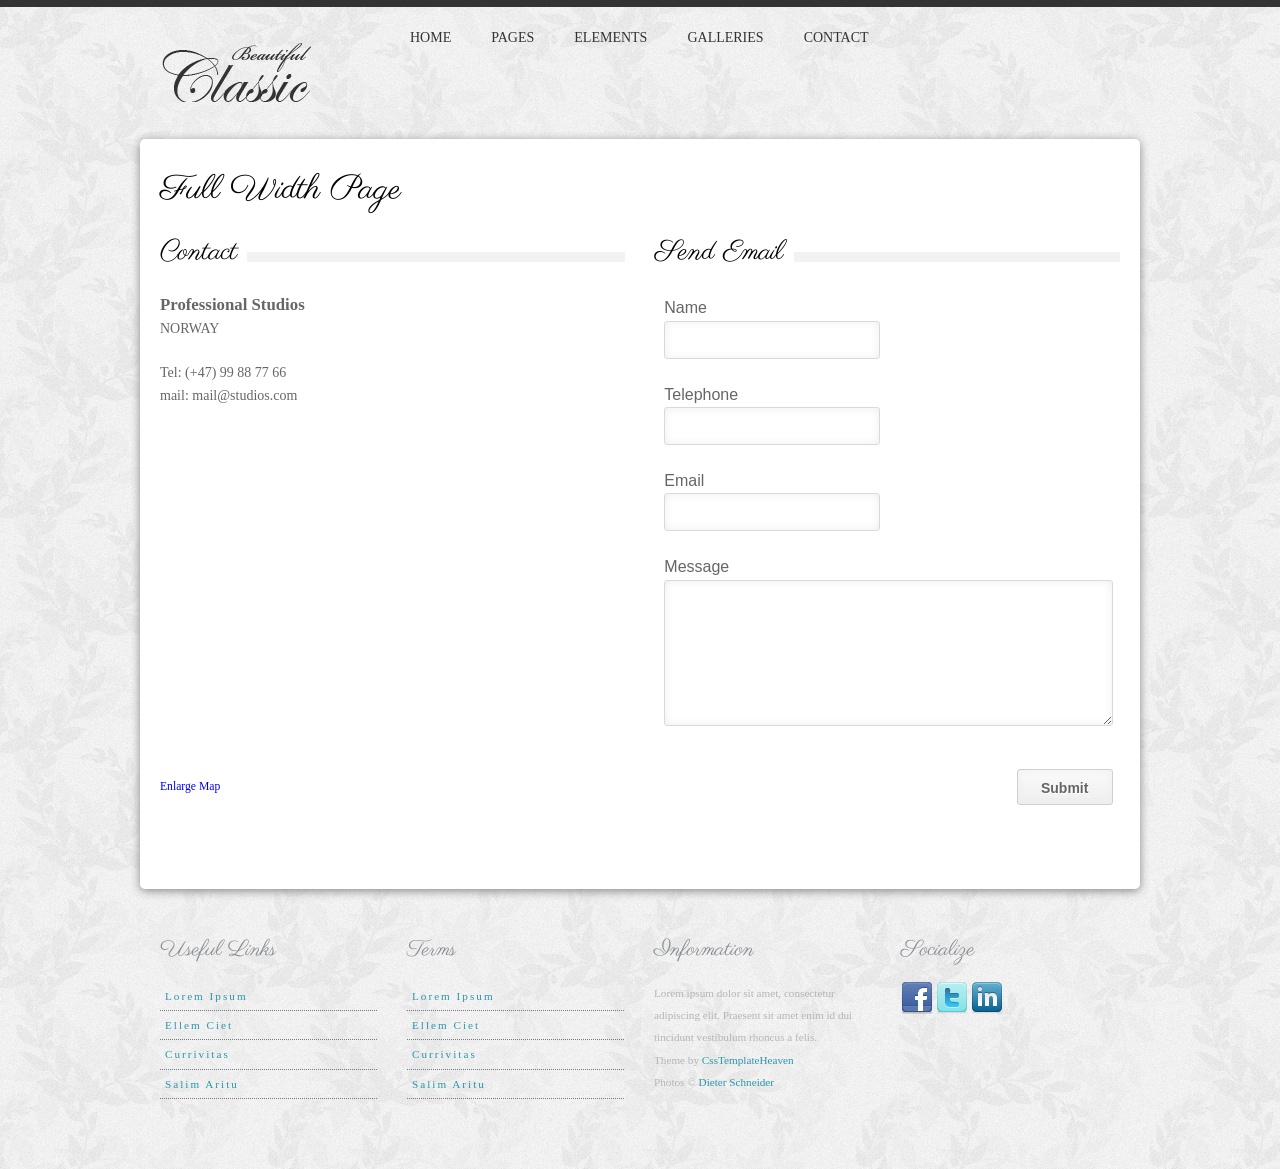
<file: classic-white/contact.html>
<!DOCTYPE HTML>
<head>
<title>Classic White | Contact</title>
<meta charset="utf-8">
<!-- Google Fonts -->
<link href='http://fonts.googleapis.com/css?family=Parisienne' rel='stylesheet' type='text/css'>
<!-- CSS Files -->
<link rel="stylesheet" type="text/css" media="screen" href="css/style.css">
<link rel="stylesheet" type="text/css" media="screen" href="menu/css/simple_menu.css">
<link rel="stylesheet" href="css/nivo-slider.css" type="text/css" media="screen">
<!-- Contact Form -->
<link href="contact-form/css/style.css" media="screen" rel="stylesheet" type="text/css">
<link href="contact-form/css/uniform.css" media="screen" rel="stylesheet" type="text/css">
</head>
<body>
<div class="header">
  <div id="site_title"><a href="index.html"><img src="img/logo.png" alt=""></a></div>
  <!-- Main Menu -->
  <ol id="menu">
    <li class="active_menu_item"><a href="index.html">Home</a>
      <!-- sub menu -->
      <ol>
        <li><a href="nivo.html">Nivo Slider</a></li>
        <li><a href="ei-slider.html">EI Slider</a></li>
        <li><a href="fullscreen-gallery.html">Fullscreen Slider</a></li>
        <li><a href="image-frontpage.html">Static Image</a></li>
      </ol>
    </li>
    <!-- END sub menu -->
    <li><a href="#">Pages</a>
      <!-- sub menu -->
      <ol>
        <li><a href="magazine.html">Magazine</a></li>
        <li><a href="blog.html">Blog</a></li>
        <li><a href="full-width.html">Full Width Page</a></li>
        <li><a href="columns.html">Columns</a></li>
      </ol>
    </li>
    <!-- END sub menu -->
    <li><a href="elements.html">Elements</a></li>
    <li><a href="#">Galleries</a>
      <!-- sub menu -->
      <ol>
        <li><a href="gallery-simple.html">Simple</a></li>
        <li><a href="portfolio.html">Filterable</a></li>
        <li><a href="gallery-fader.html">Fade Scroll</a></li>
        <li><a href="video.html">Video</a></li>
        <li class="last"><a href="photogrid.html">PhotoGrid</a></li>
      </ol>
    </li>
    <!-- END sub menu -->
    <li><a href="contact.html">Contact</a></li>
  </ol>
</div>
<!-- END header -->
<div id="container">
  <h1>Full Width Page</h1>
  <div class="one-half">
    <div class="heading_bg">
      <h2>Contact</h2>
    </div>
    <p><strong>Professional Studios</strong><br>
      NORWAY<br>
      <br>
      Tel: (+47) 99 88 77 66<br>
      mail: mail@studios.com </p>
    <iframe width="465" height="350" frameborder="0" scrolling="no" marginheight="0" marginwidth="0" src="http://maps.google.no/maps?f=q&amp;source=s_q&amp;hl=no&amp;geocode=&amp;q=Hafstadvegen+35,+F%C3%B8rde&amp;aq=0&amp;oq=hafstadvegen+35&amp;sll=61.143235,9.09668&amp;sspn=17.454113,57.084961&amp;ie=UTF8&amp;hq=&amp;hnear=Hafstadvegen+35,+6800+F%C3%B8rde,+Sogn+og+Fjordane&amp;t=m&amp;z=14&amp;iwloc=A&amp;ll=61.450253,5.859145&amp;output=embed"></iframe>
    <br>
    <small><a href="#" style="color:#0000FF;text-align:left">Enlarge Map</a></small> </div>
  <div class="one-half last">
    <div class="heading_bg">
      <h2>Send Email</h2>
    </div>
    <form action="#" class="TTWForm" method="post">
      <div id="field1-container" class="field f_50">
        <label for="field1">Name</label>
        <input name="name" id="field1" type="text">
      </div>
      <div id="field2-container" class="field f_50">
        <label for="field2">Telephone</label>
        <input name="tel" id="field2" type="text">
      </div>
      <div id="field5-container" class="field f_50">
        <label for="field5">Email</label>
        <input name="email" id="field5" type="email">
      </div>
      <div id="field4-container" class="field f_100">
        <label for="field4">Message</label>
        <textarea rows="5" cols="20" name="message" id="field4"></textarea>
      </div>
      <div id="form-submit" class="field f_100 clearfix submit">
        <input value="Submit" type="submit">
      </div>
    </form>
  </div>
  <div style="clear:both; height: 40px"></div>
</div>
<!-- close container -->
<div id="footer">
  <!-- First Column -->
  <div class="one-fourth">
    <h3>Useful Links</h3>
    <ul class="footer_links">
      <li><a href="#">Lorem Ipsum</a></li>
      <li><a href="#">Ellem Ciet</a></li>
      <li><a href="#">Currivitas</a></li>
      <li><a href="#">Salim Aritu</a></li>
    </ul>
  </div>
  <!-- Second Column -->
  <div class="one-fourth">
    <h3>Terms</h3>
    <ul class="footer_links">
      <li><a href="#">Lorem Ipsum</a></li>
      <li><a href="#">Ellem Ciet</a></li>
      <li><a href="#">Currivitas</a></li>
      <li><a href="#">Salim Aritu</a></li>
    </ul>
  </div>
  <!-- Third Column -->
  <div class="one-fourth">
    <h3>Information</h3>
    Lorem ipsum dolor sit amet, consectetur adipiscing elit. Praesent sit amet enim id dui tincidunt vestibulum rhoncus a felis.
    <div id="social_icons"> Theme by <a href="http://www.csstemplateheaven.com">CssTemplateHeaven</a><br>
      Photos © <a href="http://dieterschneider.net">Dieter Schneider</a> </div>
  </div>
  <!-- Fourth Column -->
  <div class="one-fourth last">
    <h3>Socialize</h3>
    <img src="img/icon_fb.png" alt=""> <img src="img/icon_twitter.png" alt=""> <img src="img/icon_in.png" alt=""> </div>
  <div style="clear:both"></div>
</div>
<!-- END footer -->
</body>
</html>
</file>
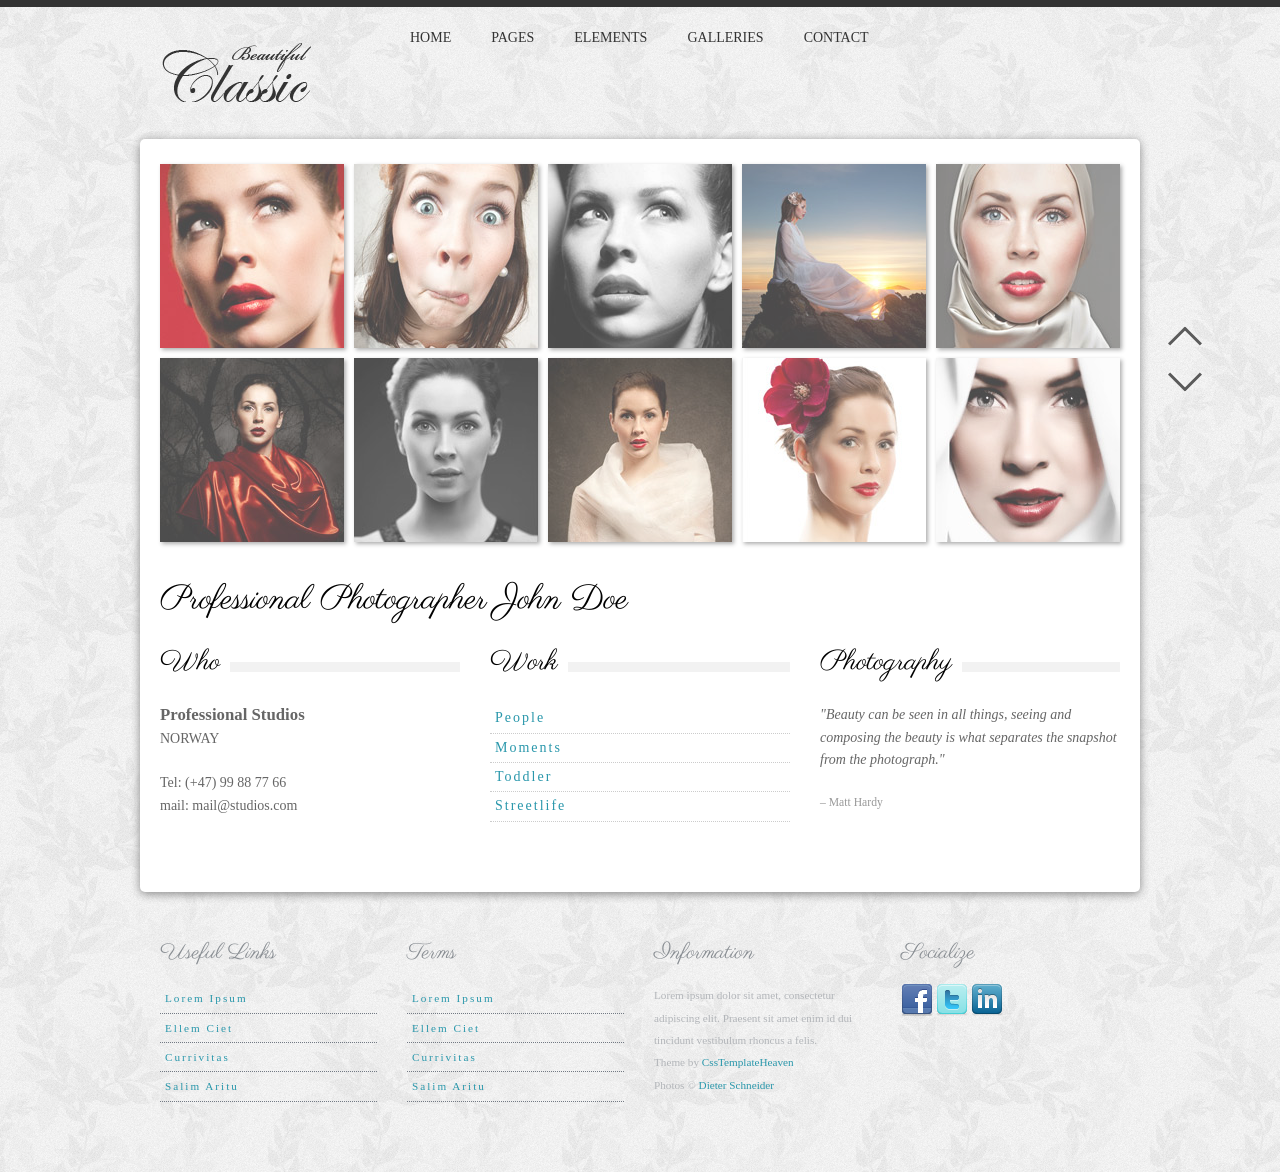
<file: classic-white/gallery-fader.html>
<!DOCTYPE HTML>
<head>
<title>Classic White | Gallery Fader</title>
<meta charset="utf-8">
<!-- Google Fonts -->
<link href='http://fonts.googleapis.com/css?family=Parisienne' rel='stylesheet' type='text/css'>
<!-- CSS Files -->
<link rel="stylesheet" type="text/css" media="screen" href="css/style.css">
<link rel="stylesheet" type="text/css" media="screen" href="menu/css/simple_menu.css">
<link rel="stylesheet" type="text/css" href="css/gridNavigation.css">
<!--JS FILES -->
<script src="js/jquery.min.js"></script>
<script src="js/jquery.mousewheel.js"></script>
<script src="js/jquery.gridnav.js"></script>
<script src="js/easing/jquery.easing.1.3.js"></script>
<script>
$(function () {
    $('#tj_container').gridnav({
        type: {
            mode: 'seqfade', // use def | fade | seqfade | updown | sequpdown | showhide | disperse | rows
            speed: 500, // for fade, seqfade, updown, sequpdown, showhide, disperse, rows
            easing: '', // for fade, seqfade, updown, sequpdown, showhide, disperse, rows	
            factor: 100, // for seqfade, sequpdown, rows
            reverse: '' // for sequpdown
        }
    });
});
</script>
</head>
<body>
<div class="header">
  <div id="site_title"><a href="index.html"><img src="img/logo.png" alt=""></a></div>
  <!-- Main Menu -->
  <ol id="menu">
    <li class="active_menu_item"><a href="index.html">Home</a>
      <!-- sub menu -->
      <ol>
        <li><a href="nivo.html">Nivo Slider</a></li>
        <li><a href="ei-slider.html">EI Slider</a></li>
        <li><a href="fullscreen-gallery.html">Fullscreen Slider</a></li>
        <li><a href="image-frontpage.html">Static Image</a></li>
      </ol>
    </li>
    <!-- END sub menu -->
    <li><a href="#">Pages</a>
      <!-- sub menu -->
      <ol>
        <li><a href="magazine.html">Magazine</a></li>
        <li><a href="blog.html">Blog</a></li>
        <li><a href="full-width.html">Full Width Page</a></li>
        <li><a href="columns.html">Columns</a></li>
      </ol>
    </li>
    <!-- END sub menu -->
    <li><a href="elements.html">Elements</a></li>
    <li><a href="#">Galleries</a>
      <!-- sub menu -->
      <ol>
        <li><a href="gallery-simple.html">Simple</a></li>
        <li><a href="portfolio.html">Filterable</a></li>
        <li><a href="gallery-fader.html">Fade Scroll</a></li>
        <li><a href="video.html">Video</a></li>
        <li class="last"><a href="photogrid.html">PhotoGrid</a></li>
      </ol>
    </li>
    <!-- END sub menu -->
    <li><a href="contact.html">Contact</a></li>
  </ol>
</div>
<!-- END header -->
<div id="container">
  <div id="tj_container" class="tj_container">
    <div class="tj_nav"> <span id="tj_prev" class="tj_prev">Previous</span> <span id="tj_next" class="tj_next">Next</span> </div>
    <div class="tj_wrapper">
      <ul class="tj_gallery" style="margin:0; padding:0">
        <li><a href="#"><img src="images/1.jpg" alt=""></a></li>
        <li><a href="#"><img src="images/2.jpg" alt=""></a></li>
        <li><a href="#"><img src="images/3.jpg" alt=""></a></li>
        <li><a href="#"><img src="images/4.jpg" alt=""></a></li>
        <li><a href="#"><img src="images/5.jpg" alt=""></a></li>
        <li><a href="#"><img src="images/6.jpg" alt=""></a></li>
        <li><a href="#"><img src="images/7.jpg" alt=""></a></li>
        <li><a href="#"><img src="images/8.jpg" alt=""></a></li>
        <li><a href="#"><img src="images/9.jpg" alt=""></a></li>
        <li><a href="#"><img src="images/10.jpg" alt=""></a></li>
        <li><a href="#"><img src="images/11.jpg" alt=""></a></li>
        <li><a href="#"><img src="images/12.jpg" alt=""></a></li>
        <li><a href="#"><img src="images/13.jpg" alt=""></a></li>
        <li><a href="#"><img src="images/14.jpg" alt=""></a></li>
        <li><a href="#"><img src="images/15.jpg" alt=""></a></li>
        <li><a href="#"><img src="images/16.jpg" alt=""></a></li>
        <li><a href="#"><img src="images/17.jpg" alt=""></a></li>
        <li><a href="#"><img src="images/18.jpg" alt=""></a></li>
        <li><a href="#"><img src="images/19.jpg" alt=""></a></li>
        <li><a href="#"><img src="images/20.jpg" alt=""></a></li>
      </ul>
    </div>
  </div>
  <!-- END Portfolio -->
  <div style="clear:both"></div>
  <h1 style="padding: 20px 0">Professional Photographer John Doe</h1>
  <!-- First Column -->
  <div class="one-third">
    <div class="heading_bg">
      <h2>Who</h2>
    </div>
    <p><strong>Professional Studios</strong><br>
      NORWAY<br>
      <br>
      Tel: (+47) 99 88 77 66<br>
      mail: mail@studios.com </p>
  </div>
  <!-- Second Column -->
  <div class="one-third">
    <div class="heading_bg">
      <h2>Work</h2>
    </div>
    <ul class="container_links">
      <li><a href="#">People</a></li>
      <li><a href="#">Moments</a></li>
      <li><a href="#">Toddler</a></li>
      <li><a href="#">Streetlife</a></li>
    </ul>
  </div>
  <!-- Third Column -->
  <div class="one-third last">
    <div class="heading_bg">
      <h2>Photography</h2>
    </div>
    <blockquote>&quot;Beauty can be seen in all things, seeing and composing the beauty is what separates the snapshot from the photograph.&quot;</blockquote>
    <p><small>– Matt Hardy</small></p>
  </div>
  <div style="clear:both; height: 40px"></div>
</div>
<!-- END container -->
<div id="footer">
  <!-- First Column -->
  <div class="one-fourth">
    <h3>Useful Links</h3>
    <ul class="footer_links">
      <li><a href="#">Lorem Ipsum</a></li>
      <li><a href="#">Ellem Ciet</a></li>
      <li><a href="#">Currivitas</a></li>
      <li><a href="#">Salim Aritu</a></li>
    </ul>
  </div>
  <!-- Second Column -->
  <div class="one-fourth">
    <h3>Terms</h3>
    <ul class="footer_links">
      <li><a href="#">Lorem Ipsum</a></li>
      <li><a href="#">Ellem Ciet</a></li>
      <li><a href="#">Currivitas</a></li>
      <li><a href="#">Salim Aritu</a></li>
    </ul>
  </div>
  <!-- Third Column -->
  <div class="one-fourth">
    <h3>Information</h3>
    Lorem ipsum dolor sit amet, consectetur adipiscing elit. Praesent sit amet enim id dui tincidunt vestibulum rhoncus a felis.
    <div id="social_icons"> Theme by <a href="http://www.csstemplateheaven.com">CssTemplateHeaven</a><br>
      Photos © <a href="http://dieterschneider.net">Dieter Schneider</a> </div>
  </div>
  <!-- Fourth Column -->
  <div class="one-fourth last">
    <h3>Socialize</h3>
    <img src="img/icon_fb.png" alt=""> <img src="img/icon_twitter.png" alt=""> <img src="img/icon_in.png" alt=""> </div>
  <div style="clear:both"></div>
</div>
<!-- END footer -->
</body>
</html>
</file>
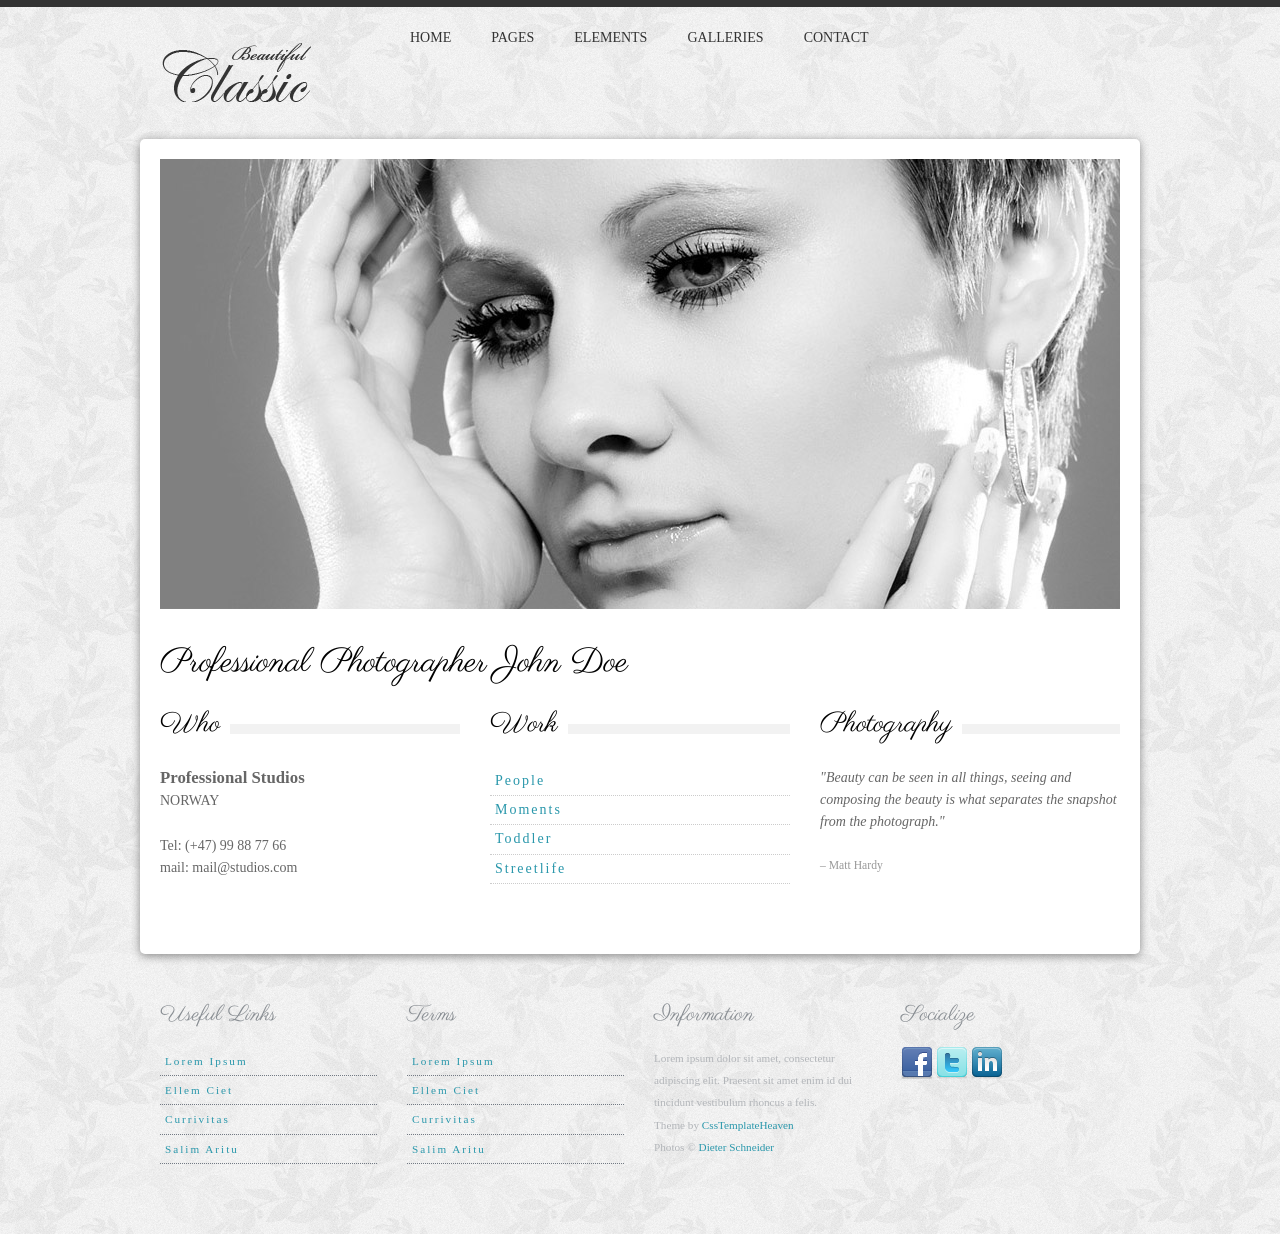
<file: classic-white/image-frontpage.html>
<!DOCTYPE HTML>
<head>
<title>Classic White | Image Frontpage</title>
<meta charset="utf-8">
<!-- Google Fonts -->
<link href='http://fonts.googleapis.com/css?family=Parisienne' rel='stylesheet' type='text/css'>
<!-- CSS Files -->
<link rel="stylesheet" type="text/css" media="screen" href="css/style.css">
<link rel="stylesheet" type="text/css" media="screen" href="menu/css/simple_menu.css">
<link rel="stylesheet" type="text/css" href="css/gridNavigation.css">
</head>
<body>
<div class="header">
  <div id="site_title"><a href="index.html"><img src="img/logo.png" alt=""></a></div>
  <!-- Main Menu -->
  <ol id="menu">
    <li class="active_menu_item"><a href="index.html">Home</a>
      <!-- sub menu -->
      <ol>
        <li><a href="nivo.html">Nivo Slider</a></li>
        <li><a href="ei-slider.html">EI Slider</a></li>
        <li><a href="fullscreen-gallery.html">Fullscreen Slider</a></li>
        <li><a href="image-frontpage.html">Static Image</a></li>
      </ol>
    </li>
    <!-- END sub menu -->
    <li><a href="#">Pages</a>
      <!-- sub menu -->
      <ol>
        <li><a href="magazine.html">Magazine</a></li>
        <li><a href="blog.html">Blog</a></li>
        <li><a href="full-width.html">Full Width Page</a></li>
        <li><a href="columns.html">Columns</a></li>
      </ol>
    </li>
    <!-- END sub menu -->
    <li><a href="elements.html">Elements</a></li>
    <li><a href="#">Galleries</a>
      <!-- sub menu -->
      <ol>
        <li><a href="gallery-simple.html">Simple</a></li>
        <li><a href="portfolio.html">Filterable</a></li>
        <li><a href="gallery-fader.html">Fade Scroll</a></li>
        <li><a href="video.html">Video</a></li>
        <li class="last"><a href="photogrid.html">PhotoGrid</a></li>
      </ol>
    </li>
    <!-- END sub menu -->
    <li><a href="contact.html">Contact</a></li>
  </ol>
</div>
<!-- END header -->
<div id="container">
  <div style="margin-bottom: 15px"> <img  src="img/demo/slide_2.jpg" alt="" width="960" height="450"> </div>
  <div style="clear:both"></div>
  <h1 style="padding: 20px 0">Professional Photographer John Doe</h1>
  <!-- First Column -->
  <div class="one-third">
    <div class="heading_bg">
      <h2>Who</h2>
    </div>
    <p><strong>Professional Studios</strong><br>
      NORWAY<br>
      <br>
      Tel: (+47) 99 88 77 66<br>
      mail: mail@studios.com </p>
  </div>
  <!-- Second Column -->
  <div class="one-third">
    <div class="heading_bg">
      <h2>Work</h2>
    </div>
    <ul class="container_links">
      <li><a href="#">People</a></li>
      <li><a href="#">Moments</a></li>
      <li><a href="#">Toddler</a></li>
      <li><a href="#">Streetlife</a></li>
    </ul>
  </div>
  <!-- Third Column -->
  <div class="one-third last">
    <div class="heading_bg">
      <h2>Photography</h2>
    </div>
    <blockquote>&quot;Beauty can be seen in all things, seeing and composing the beauty is what separates the snapshot from the photograph.&quot;</blockquote>
    <p><small>– Matt Hardy</small></p>
  </div>
  <div style="clear:both; height: 40px"></div>
</div>
<!-- END container -->
<div id="footer">
  <!-- First Column -->
  <div class="one-fourth">
    <h3>Useful Links</h3>
    <ul class="footer_links">
      <li><a href="#">Lorem Ipsum</a></li>
      <li><a href="#">Ellem Ciet</a></li>
      <li><a href="#">Currivitas</a></li>
      <li><a href="#">Salim Aritu</a></li>
    </ul>
  </div>
  <!-- Second Column -->
  <div class="one-fourth">
    <h3>Terms</h3>
    <ul class="footer_links">
      <li><a href="#">Lorem Ipsum</a></li>
      <li><a href="#">Ellem Ciet</a></li>
      <li><a href="#">Currivitas</a></li>
      <li><a href="#">Salim Aritu</a></li>
    </ul>
  </div>
  <!-- Third Column -->
  <div class="one-fourth">
    <h3>Information</h3>
    Lorem ipsum dolor sit amet, consectetur adipiscing elit. Praesent sit amet enim id dui tincidunt vestibulum rhoncus a felis.
    <div id="social_icons"> Theme by <a href="http://www.csstemplateheaven.com">CssTemplateHeaven</a><br>
      Photos © <a href="http://dieterschneider.net">Dieter Schneider</a> </div>
  </div>
  <!-- Fourth Column -->
  <div class="one-fourth last">
    <h3>Socialize</h3>
    <img src="img/icon_fb.png" alt=""> <img src="img/icon_twitter.png" alt=""> <img src="img/icon_in.png" alt=""> </div>
  <div style="clear:both"></div>
</div>
<!-- END footer -->
</body>
</html>
</file>
<file: classic-white/css/style.css>
@charset /* Reset defaults (no need to edit)*/ "utf-8";html,body,div,span,applet,object,iframe,h1,h2,h3,h4,h5,h6,p,blockquote,pre,a,abbr,acronym,address,big,cite,code,del,dfn,em,font,img,ins,kbd,q,s,samp,small,strike,strong,sub,sup,tt,var,dl,dt,dd,ol,ul,li,fieldset,form,label,legend,table,caption,tbody,tfoot,thead,tr,th,td{margin:0;padding:0;border:0;outline:0;font-weight:inherit;font-style:inherit;font-family:inherit;vertical-align:baseline}:focus{outline:0}ol,ul,li{list-style-type:none}table{border-collapse:separate;border-spacing:0}caption,th,td{text-align:left;font-weight:400}
/* End Reset defaults (no need to edit above this line)*/

/*Import Custom Styles */

/**************************** Site Structure *****************************/

html {
	font-size: 100%;
}


body {	font-family: Georgia, "Times New Roman", Times, serif;
		font-size: .875em;
	    line-height: 1.6em;
		border-top: 7px solid #333;
		background: #eaeaea url(../img/background.png);
		color: #666;
}
 
#container {
	font-size: 1em;
	width:960px;
	background: #FFF;
	box-shadow: 0px 2px 10px #888888;
	border-radius: 5px;
	/* 
	border-top-left-radius: 5px;
	border-top-right-radius: 5px;
	*/
	padding: 20px;
	margin: auto;
	position: relative;
	clear: both
}

.header {
	width: 1000px;
	margin: auto;
}

#site_title {float: left; padding-top: 36px; padding-left:20px}
#site_title img {float: left}

#social_icons {

}

.wrap-articles {margin-left: -30px;}

.post-box {width: 388px; background: #f0f0f0; float: left; border: 1px solid #CCC;
           position: relative;
			border-radius: 5px; 
			-webkit-border-radius: 5px; 
			box-shadow: 5px 5px 5px #888888;
			height: 200px; 
			padding: 10px 22px; 
			margin: 0 0 30px 30px
}

.tab_article {margin: 20px 0; clear:both}

.tab_article img {float: left; width: 50px; height: 50px; margin-right: 12px}

.tab_article p {overflow: hidden; padding: 0; font-size: .9em; line-height:normal; font-style: italic}

.tab_article h3 {height: 30px}

.sidebar_right {float: right; width:300px}


#footer { font-size: .8em;
		  width: 960px;
		  margin: 0 auto 20px;
		  padding: 30px 20px 50px; 
		  clear: both; 
		  color: #b2b5b9;

}



/**************************** Typography *****************************/


.no_display {display: none;}

h1, h2, h3, h4 { font-family: 'Parisienne', sans-serif; } 

h1 {font-size: 34px;  padding: 20px 0; color: #000 }

h2, h3 {margin: 20px 0; color: #000; font-weight: normal; text-transform:normal}

h2 {font-size: 2em}

h3 {font-size: 2em}

h4 {font-size: 1.2em; font-weight: 700}

.heading_bg {background: url(../img/heading_bg.png) repeat-x 0 30px  }

.heading_bg h1, 
.heading_bg h2, 
.heading_bg h3, 
.heading_bg h4 {background: #FFF; padding-right: 10px; display: inline-block}

#footer h3 {color: #888d92}


p {
	padding: 10px 0;
	font-size: 1em;
}

.post_meta {padding-bottom: 5px 3px}

.post_meta li {display: inline-block; font-family:Georgia, "Times New Roman", Times, serif; font-style:italic; font-size: 12px; height: 16px; line-height:16px; padding-left: 22px; margin-right: 15px}

.post_meta_admin {background: url("../img/sprite.png") no-repeat 0 -64px}
.post_meta_date{background: url("../img/sprite.png") no-repeat 0 -80px}
.post_meta_comments{background: url("../img/sprite.png") no-repeat 0 0}

.excerpt {font-size: 1.4em; border-top: 1px dotted #999; border-bottom: 1px dotted #999; padding: 30px;}


small {font-family: Georgia, "Times New Roman", Times, serif; color: #999}

strong {font-weight: bold; font-size: 1.2em}

em {font-style: italic;}

a {color: #2997AB; text-decoration: none}


#container ul li {list-style:none}
#container ol li {list-style: none}

blockquote {font-family:Georgia, "Times New Roman", Times, serif; font-style: italic; margin: 10px 0}

/* Lists *

dt {font-size: 1.4em;}
dd {margin-bottom: 30px; font-size: 1em; color: gray; border-bottom: 1px dotted gray; padding-bottom: 30px;}

/**************************** Tables *****************************/

table {
	background:#eaeaea;
	font-family: Arial, Helvetica, sans-serif;
	width: 100%;
	font-size: 12px;
	margin:20px 0;
	border-collapse: separate;
	border:#ccc 1px solid;
	-moz-border-radius:5px;
	-webkit-border-radius:5px;
	border-radius:5px;
	-moz-box-shadow:0 3px 6px rgba(0, 0, 0, 0.4);
	box-shadow:0 3px 6px rgba(0, 0, 0, 0.4)
}
	
table th {padding:14px 20px; text-transform:uppercase; font-weight: bold}

table td {
   background-image: -moz-linear-gradient(top, #fafafa, #E0E0E0);
   background-image: -webkit-gradient(linear, 0% 0%, 0% 100%, from(#fafafa), to(#E0E0E0));
   background-image: -webkit-linear-gradient(top, #fafafa, #E0E0E0); 
   background-image: -ms-linear-gradient(top, #fafafa, #E0E0E0);
   background-image: -o-linear-gradient(top, #fafafa, #E0E0E0);
   filter: progid:DXImageTransform.Microsoft.gradient(startColorstr='#fafafa', endColorstr='#E0E0E0');
   padding: 14px 20px
}

.featured-column {}


table tr:last-child td:first-child {
	-moz-border-radius-bottomleft: 5px;
	-webkit-border-bottom-left-radius: 5px;
	border-bottom-left-radius: 5px}
	
table tr:last-child td:last-child {
	-moz-border-radius-bottomright: 5px;
	-webkit-border-bottom-right-radius:5px;
	border-bottom-right-radius: 5px}

/**************************** Forms *****************************/




/**************************** Gallery *****************************/

#gallery {

	margin-left: -13px;
	overflow: auto;
	padding-bottom: 18px;
	position:static;
}

.float_left {
	float: left;
	background: #1A1A1A;
	height: 170px;
	width: 175px;
	border: 1px solid #CCC;
	box-shadow: 3px 3px 3px #e3e3e3;
	margin: 0px 0px 13px 13px;
	padding-top: 9px;
	text-align: center;
}

.center {margin: auto;}

#no_gallery_found {width: 798; padding: 50px; margin: auto; background: red; border: 10px solid white}



#navcontainer_gallery
{
padding-left: 0;
margin-left: 0;
background: #1d232c;
color: White;
float: left;
width: 100%;
font-family: arial, helvetica, sans-serif;
}

#navcontainer_gallery li
{
display: inline;
padding: .5em 1em;
background: #0404040;
color: White;
text-decoration: none;
float: left;
border-right: 1px solid #101010;
}

#navcontainer_gallery li a
{

color: White;
text-decoration: none;
}

#navcontainer_gallery ul li a:hover
{
background-color: #369;
color: #fff;
}

/************************** Dim Lights **************************************/

        #movie {position:relative; z-index:102;}
		
        #description { float:left; width:320px;border:solid 1px #dcdcdc; padding: 10px 20px;}
		
        #command { position:relative; height:0px; display:block; margin: 0 0 0 0;}
		
        .lightSwitcher {position:absolute; z-index:999; top: -13px; left: -12px; 					

		display: block;
		padding: 0 4px;
		width: auto; /* IE 7 input button fix */
		overflow: visible; /* IE7 input button fix */
		text-decoration: none;
		outline: none; 
		cursor: pointer;
		
		font-size: 8px;
		text-transform: uppercase;
		
		-webkit-border-radius: 3px;
		-moz-border-radius: 3px;
		border-radius: 3px;
		border: 1px solid #adadad;
		
		color: #000000; 
		background: #ffffff 0 0 no-repeat;  
		text-shadow: 1px 1px 0 rgba(255,255,255,0.8);
		background: -moz-linear-gradient(top, #ffffff 0%, #f1f1f1 50%, #e1e1e1 51%, #f6f6f6 100%); 
		background: -webkit-gradient(linear, left top, left bottom, color-stop(0%,#ffffff), color-stop(50%,#f1f1f1), color-stop(51%,#e1e1e1), color-stop(100%,#f6f6f6)); 
}
						
        .lightSwitcher:hover {text-decoration:none;}
		
        #shadow {background: rgb(0, 0, 0) ; opacity: 0.9; position:absolute; left:0; top:0; width:100%; z-index:100;}
		
        .turnedOff {
				  display: block;
				  padding: 0 4px;
				  width: auto; /* IE 7 input button fix */
				  overflow: visible; /* IE7 input button fix */
				  text-decoration: none;
				  outline: none; 
				  cursor: pointer;
				  
				  font-size: 8px;
				  
				  -webkit-border-radius: 3px;
				  -moz-border-radius: 3px;
				  border-radius: 3px;

				  text-shadow: 1px 1px 0 rgba(0,0,0,0.7);
				  border: 1px solid #000000;
				  color: #EAEAEA;
				  background: #000000 url(../img/grad-black.svg) 0 0 no-repeat;
				  
				  background: -moz-linear-gradient(top, #878787 0%, #515151 50%, #000000 51%, #131313 100%); 
				  background: -webkit-gradient(linear, left top, left bottom, color-stop(0%,#878787), color-stop(50%,#515151), color-stop(51%,#000000), color-stop(100%,#131313));
}
		
	    #clickHere {position:absolute; top: -25px; left:130px;}



/**************************************************************************************/
/*------------------------------------- Buttons -------------------------------------*/
/************************************************************************************/

.button {
    -moz-border-bottom-colors: none;
    -moz-border-image: none;
    -moz-border-left-colors: none;
    -moz-border-right-colors: none;
    -moz-border-top-colors: none;
    
    border-color: #CCCCCC #CCCCCC #AAAAAA;
    border-radius: 3px 3px 3px 3px;
    border-style: solid;
    border-width: 1px;
    box-shadow: 0 0 1px #FFFFFF inset;
    color: #555555;
    font-weight: bold;
	text-decoration: none;
    padding: 5px 15px;
	font-size: 12px;
	display: inline-block;
    text-shadow: 0 0 0 transparent, 0 1px 0 #FFFFFF;
	
   background-image: -moz-linear-gradient(top, #fafafa, #E0E0E0);
   background-image: -webkit-gradient(linear, 0% 0%, 0% 100%, from(#fafafa), to(#E0E0E0));
   background-image: -webkit-linear-gradient(top, #fafafa, #E0E0E0); 
   background-image: -ms-linear-gradient(top, #fafafa, #E0E0E0);
   background-image: -o-linear-gradient(top, #fafafa, #E0E0E0);
   filter: progid:DXImageTransform.Microsoft.gradient(startColorstr='#fafafa', endColorstr='#E0E0E0')
}

.button:hover {  
  -webkit-box-shadow: 0 0 6px #cccccc;
  -moz-box-shadow: 0 0 6px #cccccc;
   box-shadow: 0 0 6px #cccccc;
       background-image: -moz-linear-gradient(top, #E0E0E0, #fafafa);
	   background-image: -webkit-gradient(linear, 0% 0%, 0% 100%, from(#E0E0E0), to(#fafafa));
	   background-image: -webkit-linear-gradient(top, #E0E0E0, #fafafa); 
	   background-image: -ms-linear-gradient(top, #E0E0E0, #fafafa);
	   background-image: -o-linear-gradient(top, #E0E0E0, #fafafa);
	   filter: progid:DXImageTransform.Microsoft.gradient(startColorstr='#E0E0E0', endColorstr='#fafafa')
   }

/* button small */
 
.button_small {
    -moz-border-bottom-colors: none;
    -moz-border-image: none;
    -moz-border-left-colors: none;
    -moz-border-right-colors: none;
    -moz-border-top-colors: none;
    
    border-color: #CCCCCC #CCCCCC #AAAAAA;
    border-radius: 3px 3px 3px 3px;
    border-style: solid;
    border-width: 1px;
    box-shadow: 0 0 1px #FFFFFF inset;
    color: #555555;
    font-weight: bold;
	text-decoration: none;
    padding: 1px 5px;
	font-size: 11px;
	display: inline-block;
    text-shadow: 0 0 0 transparent, 0 1px 0 #FFFFFF;
	
   background-image: -moz-linear-gradient(top, #fafafa, #E0E0E0);
   background-image: -webkit-gradient(linear, 0% 0%, 0% 100%, from(#fafafa), to(#E0E0E0));
   background-image: -webkit-linear-gradient(top, #fafafa, #E0E0E0); 
   background-image: -ms-linear-gradient(top, #fafafa, #E0E0E0);
   background-image: -o-linear-gradient(top, #fafafa, #E0E0E0);
   filter: progid:DXImageTransform.Microsoft.gradient(startColorstr='#fafafa', endColorstr='#E0E0E0')
}

.button_small:hover {  
  -webkit-box-shadow: 0 0 6px #cccccc;
  -moz-box-shadow: 0 0 6px #cccccc;
   box-shadow: 0 0 6px #cccccc; }




/**************************************************************************************/
/*-------------------------------------- pagination ---------------------------------*/
/************************************************************************************/



/*these two css classes must remain for ajax navigation 4*/
/*you can change attributes inside them*/
.current, .pages{ /*css for current page*/ background: #F4F4F4; padding: 0px 5px; border-radius: 3px; position:relative;  float:left;  text-align:center; cursor:auto; margin-right:3px; padding-top:1px; }
.pages{/*css for other pages*/ border:none; cursor:pointer; float: left; margin-right: 5px }
.pages:hover, .current{ background-position:0 -16px; font-weight:bold; float:left; margin-right: 5px }
/*end required css for ajax navigation 4*/

.article_box, .article_box2{position:relative; float:left; width:450px; padding: 10px; border:1px solid #aaa; background: url(../img/article_bg.png) }
.article_box2, .box_footer{ -moz-border-radius: 5px; -webkit-border-radius: 5px; border-radius: 5px; }

/*loader div when content is loaded from the database*/
.loader_div { position:absolute;  width:100%; left:0;  height:100%; background-color:#000;  z-index:99999;  text-align:center;  padding-top:150px;  font-size:20px; font-weight:bold;	 color:#fff;  filter:alpha(opacity=70); opacity:0.7; -moz-opacity:0.7; visibility:hidden; }

.select{ background-color:#F0F9E8; border:1px solid #7CC53A; font-size:11px; font-family:Tahoma; }
.gray{color:#ccc;}



/**************************************************************************************/
/*------------------------------------- Nivo Slider ---------------------------------*/
/************************************************************************************/


/*NIVO SLIDERS*/

.nivoSlider {
    width:960px;
    height:450px;
	float:left;
	border-top: 0px solid #CCC;
	border-bottom: 1px solid #eaeaea;
}
 .nivoSlider img {
	position:absolute;
	top:0px;
	left:0px;
	display:none;
}
.nivoSlider a {
	border:0;
	display:block;
}
#slider3 .nivo-controlNav {position:absolute;right:10px;bottom:10px;z-index:99;}
#slider3 .nivo-controlNav a {display:block;
	float:left;
	margin:0 0px 0 0;
	background:url(../img/nivo-pag.png) top no-repeat;
	width:22px;
	height:22px;
	outline:none;
	text-indent:-9999px;}
#slider3 .nivo-controlNav a.active {	background:url(../img/nivo-pag.png) bottom no-repeat;}

.nivo-directionNav a {display:block;width:50px;height:50px;background:url(../img/slideshow-nav.png) no-repeat;text-indent:-9999px;border:0;}
a.nivo-nextNav {background:url(../img/slide-next-prev.png) right no-repeat;right:5px;}
a.nivo-prevNav {background:url(../img/slide-next-prev.png) left no-repeat;left:5px;}
.nivo-caption {text-shadow:none;font-size:12px;}
.nivo-caption a {color:#efe9d1;text-decoration:underline;}
.nivo-caption {text-shadow:none;font-family: Helvetica, Arial, sans-serif;}
 .nivo-caption a { 
    color:#efe9d1;
    text-decoration:underline;
}
#slider3 {
	margin-bottom:30px;
}

/**************************************************************************************/
/*----------------------------------------- Tabs ------------------------------------*/
/************************************************************************************/

.menu_tab { padding: 0; clear: both}
.menu_tab li { display: inline; }
.menu_tab li a { background: #3d4753; padding:5px 10px; float:left; border-right: 1px solid #f5f5f5; border-bottom: none; text-decoration: none; color: #FFF; font-weight: normal;}
.menu_tab li.active a { background: #f5f5f5;color:#272727; }

.tab_content { float: left; clear: both; border-top: none; border-left: none; background: #f5f5f5; padding: 4%; width: 92%; }


/**************************************************************************************/
/*------------------------------------- Grid Homepage -------------------------------*/
/************************************************************************************/


#grid {width:960px; padding: 0 0 30px; height:auto; font-size: 12px; line-height: 18px }

#grid h4 {font-family: Arial, Helvetica, sans-serif; margin: 0; padding: 0}

.item-hover{
	margin:0!important;
	padding:0!important;
	height:150px;
	}
#grid .portfolio-thumbnail{
	position:absolute;
	left: 0px;
	top: 0px;
	display:none;
	height:100%;
	background: #000;
	text-align: left;
	cursor:pointer;	
}
#grid .thumb-text{
	padding:10px;
}
#grid .portfolio-thumbnail h4{color:#f26c4f;}
#grid .portfolio-thumbnail p{color:#FFF;}
#grid .one-half,#grid .one-third,#grid .one-fourth,#grid .one-fifth {
	margin-right:2px;	
	margin-top:2px;	
	margin-bottom:0!important;	
	margin-left:0!important;
	}
#grid .one-half {
	width:478px;
	float:left;	
	position: relative;
}
#grid .one-third {
	width:318px;
	float:left;	
	position: relative;
}
#grid .one-fourth {
	width:238px;
	float:left;	
	position: relative;
}

#grid .one-fifth {
	width:118px;
	float:left;
	position: relative;
}
#grid .last-grid{margin-right:0px;}


/**************************************************************************************/
/*--------------------------------------- Columns -----------------------------------*/
/************************************************************************************/


.left {
	float:left;
}
.right {
	float:right;
}
.one, .one-half, .two-third, .one-third, .one-fourth, .one-fifth, .one-sixth ,.inner-content, .one-third-big { 
	float:left; 
}
.one-half, .two-third, .one-third, .one-fourth, .one-fifth, .one-sixth, .inner-content,.one-third-big  {
	margin-right: 30px;
}
.one {
	width:960px;
}
.one-half {
	width:465px;
}
.two-third {
	width:630px;
}
.one-third  {
	width:300px;
}
.inner-content  {
	width:712px;
}
.one-third-big{ width:340px;}
.one-fourth {
	width:217px;
}
.one-fifth {
	width:168px;
}
.one-sixth {
	width:135px;
}
.last { 
	margin-right: 0px!important;
}

/* boxes */

.box_highlight {background: #f8f8f8; padding: 15px; margin: 30px 0; border: 1px solid #CCC; border-radius: 5px; clear: both}

/*-----------------------------------------------*/
/*-------------    Product Viewer  -------------*/
/*---------------------------------------------*/

/* navigation */

#prod_wrapper {border-bottom: 1px solid #e3e3e3; height: 501px; margin-bottom: 30px; padding: 0}

#prod_nav {
	height:156px;	
	width:960px;
	margin: auto
}

#prod_nav ul {	
	width:960px;
	margin:0 auto;	
}

#prod_nav li {	
	float:left;
	width:192px;
	list-style-type:none;
	text-align:center;
}

#prod_nav a {
	color:#333333;
	display:block;
	padding:10px 0 45px;
	position:relative;
	word-spacing:-2px;
	font-size:11px;		
	height:122px;
	text-decoration:none;
}	

#prod_nav a.current {
	background: #f0f0f0;
	border-top-left-radius: 5px;
	border-top-right-radius: 5px;
	float: none;
	margin:0;
	border-bottom: 3px solid #000
}

#prod_nav img {
	background-color:#fff;
	border:1px solid #ccc;
	border-radius: 5px;
	margin:3px 0 5px 10px;
	padding:4px;		
	display:block;
}

#prod_nav strong {
	display:block;		
}

/* panes */
#panes {
	background:#fff;
	width: 960px;
	margin: auto;
	height:300px;
	margin-bottom:-20px;
	padding-bottom:20px;
	
	/* must be relative so the individual panes can be absolutely positioned */
	position:relative;
}


#panes div {
	display:none;		
	position:absolute;
	top: 0px;
	left: 0px;
	font-size:14px;
	color:#444;	
	width:945px;
	padding-right: 15px
}

#panes img {
	float:left;
	margin-right:20px;		
}

#panes p.more {
	color:#000;
	font-weight:bold;
}

#panes h5 {
	margin:0 0 10px 0;
	font-size:22px;
	font-weight:normal;
	display: inline-block
}

.overlay {
	display:none;
	width:500px;
	padding:20px;
	background-color:#ddd;
}



/* ei slider */


.ei-slider{
	position: relative;
	width: 100%;
	max-width: 1920px;
	border-bottom: 1px solid #EAEAEA;
	height: 400px;
	margin: 0 auto;
}
.ei-slider-loading{
	width: 100%;
	height: 100%;
	position: absolute;
	top: 0px;
	left: 0px;
	z-index:999;
	background: rgba(0,0,0,0.9);
	color: #fff;
	text-align: center;
	line-height: 400px;
}
.ei-slider-large{
	height: 100%;
	width: 100%;
	position:relative;
	overflow: hidden;
}
.ei-slider-large li{
	position: absolute;
	top: 0px;
	left: 0px;
	overflow: hidden;
	height: 100%;
	width: 100%;
}
.ei-slider-large li img{
	width: 100%;
}
.ei-title{
	position: absolute;
	right: 50%;
	margin-right: 13%;
	top: 30%;
}
.ei-title h2, .ei-title h3{
	text-align: right;
}
.ei-title h2{
	font-size: 40px;
	line-height: 50px;
	font-family: 'Playfair Display', serif;
	font-style: italic;
	color: #b5b5b5;
}
.ei-title h3{
	font-size: 70px;
	line-height: 70px;
	font-family: 'Open Sans Condensed', sans-serif;
	text-transform: uppercase;
	color: #000;
}
.ei-slider-thumbs{
	height: 7px;
	width: 960px;
	margin: 0 auto;
	position: relative;
}
.ei-slider-thumbs li{
	position: relative;
	float: left;
	height: 100%;
}
.ei-slider-thumbs li.ei-slider-element{
	top: 0px;
	left: 0px;
	position: absolute;
	height: 100%;
	z-index: 10;
	text-indent: -9000px;
	background: #000;
}
.ei-slider-thumbs li a{
	display: block;
	text-indent: -9000px;
	background: #eaeaea;
	width: 100%;
	height: 100%;
	cursor: pointer;
	-webkit-box-shadow: 
        0px 1px 1px 0px rgba(0,0,0,0.3), 
        0px 1px 0px 1px rgba(255,255,255,0.5);
	-moz-box-shadow: 
        0px 1px 1px 0px rgba(0,0,0,0.3), 
        0px 1px 0px 1px rgba(255,255,255,0.5);
	box-shadow: 
        0px 1px 1px 0px rgba(0,0,0,0.3), 
        0px 1px 0px 1px rgba(255,255,255,0.5);
	-webkit-transition: background 0.2s ease;
    -moz-transition: background 0.2s ease;
    -o-transition: background 0.2s ease;
    -ms-transition: background 0.2s ease;
    transition: background 0.2s ease;
}
.ei-slider-thumbs li a:hover{
	background-color: #f0f0f0;
}
.ei-slider-thumbs li img{
	position: absolute;
	bottom: 50px;
	opacity: 0;
	z-index: 999;
	max-width: 100%;
	-webkit-transition: all 0.4s ease;
    -moz-transition: all 0.4s ease;
    -o-transition: all 0.4s ease;
    -ms-transition: all 0.4s ease;
    transition: all 0.4s ease;
	-webkit-box-reflect: 
        below 0px -webkit-gradient(
            linear, 
            left top, 
            left bottom, 
            from(transparent), 
            color-stop(50%, transparent), 
            to(rgba(255,255,255,0.3))
            );
	-ms-filter: "progid:DXImageTransform.Microsoft.Alpha(Opacity=0)";
}
.ei-slider-thumbs li:hover img{
	opacity: 1;
	bottom: 13px;
	-ms-filter: "progid:DXImageTransform.Microsoft.Alpha(Opacity=100)";
}
@media screen and (max-width: 830px) {
	.ei-title{
		position: absolute;
		right: 0px;
		margin-right: 0px;
		width: 100%;
		text-align: center;
		top: auto;
		bottom: 10px;
		background: #fff;
		background: rgba(255,255,255,0.9);
		padding: 5px 0;
	}
	.ei-title h2, .ei-title h3{
		text-align: center;
	}
	.ei-title h2{
		font-size: 20px;
		line-height: 24px;
	}
	.ei-title h3{
		font-size: 30px;
		line-height: 40px;
	}
}


/*-------------------------------------------------------------------------------------------------*/
					/*09 - PORTFOLIO*/
/*-------------------------------------------------------------------------------------------------*/	
.portfolio-item-preview {
	display:block;
	background:url(file:///D|/wamp/www/TEMP/csstemplateheaven.com/images/bg-fade.png) no-repeat center center;
	

}
.portfolio-img{}
.bordered-img {
	border:5px solid #f8f8f8;
}
.pretty-box{
	background-color:#f8f8f8;
	background:-moz-linear-gradient(center bottom , #f8f8f8 0px, #FFF 100%) repeat scroll 0 0 transparent;
	background:-webkit-gradient(linear,left bottom,left top, color-stop(0, #f8f8f8),color-stop(1, #FFF));
	border:1px solid #ebebeb !important;
	padding:4px;
}
.pretty-box:hover {	
	border:1px solid #556074 !important;
	-moz-box-shadow:0 0px 3px #e7e7e7;
	box-shadow: 0 0px 3px #e7e7e7;
	-webkit-box-shadow: 0 0px 3px #e7e7e7;
	-o-box-shadow: 0 1px 3px #e7e7e7;
}
#portfolio {
	width: 960px;
	margin: auto;
}

#portfolio p {padding:0; margin-bottom: 5px}

.portfolio-container ul li a.hide {
	display: none;
}
.portfolio-container {
	padding: 0px;
	display: block;
	width: 990px;
	float: left;
	height:auto;
	margin-top: 0px;
	margin-left: 0px;
	margin-bottom: 0px;
	margin-right: -30px;
}
.portfolio-container ul {
	list-style-type: none;
	margin: 0px;
	padding-left: 0px;
	padding-top:10px;
}

.portfolio-container ul li {list-style-type: none }

/***************************************************
		  FILTERABLE   PORTFOLIO 
***************************************************/
#filterable  {
	display: inline;
	float: right;
	margin-bottom: 20px;
	margin-right:20px;

}
#filterable li {
	float: left;
	margin-left: 25px;
	
}
#filterable li a {
	display: block;

}

.filterable_current a {
	color: #8e1a00;

}
#filterable li h5{
	float: left;
	margin-top: 0px;
	
}
/*-------------------------------------------------------------------------------------------------*/
		/*PORTFOLIO DETAILS NAVIGATION*/
/*-------------------------------------------------------------------------------------------------*/
.portfolio-details-nav{float:right;width:100%;margin-bottom:15px;}
#prev,#next {
	display:block;
	float:right;
	padding:4px 9px;
	margin-right:5px;
	border:1px solid #d7d7d7;
	background-color:#ffffff;	
}
#prev:hover,#next:hover {
	background-color:#F7F7F7;
}
#prev a:hover,#next a:hover {
	text-decoration:none!important;
}

/*-------------------------------------------------------------------------------------------------*/
		/* pretty photo */
/*-------------------------------------------------------------------------------------------------*/

div.pp_default .pp_top,div.pp_default .pp_top .pp_middle,div.pp_default .pp_top .pp_left,div.pp_default .pp_top .pp_right,div.pp_default .pp_bottom,div.pp_default .pp_bottom .pp_left,div.pp_default .pp_bottom .pp_middle,div.pp_default .pp_bottom .pp_right{height:13px}
div.pp_default .pp_top .pp_left{background:url(../img/prettyPhoto/default/sprite.png) -78px -93px no-repeat}
div.pp_default .pp_top .pp_middle{background:url(../img/prettyPhoto/default/sprite_x.png) top left repeat-x}
div.pp_default .pp_top .pp_right{background:url(../img/prettyPhoto/default/sprite.png) -112px -93px no-repeat}
div.pp_default .pp_content .ppt{color:#f8f8f8}
div.pp_default .pp_content_container .pp_left{background:url(../img/prettyPhoto/default/sprite_y.png) -7px 0 repeat-y;padding-left:13px}
div.pp_default .pp_content_container .pp_right{background:url(../img/prettyPhoto/default/sprite_y.png) top right repeat-y;padding-right:13px}
div.pp_default .pp_next:hover{background:url(../img/prettyPhoto/default/sprite_next.png) center right no-repeat;cursor:pointer}
div.pp_default .pp_previous:hover{background:url(../img/prettyPhoto/default/sprite_prev.png) center left no-repeat;cursor:pointer}
div.pp_default .pp_expand{background:url(../img/prettyPhoto/default/sprite.png) 0 -29px no-repeat;cursor:pointer;height:28px;width:28px}
div.pp_default .pp_expand:hover{background:url(../img/prettyPhoto/default/sprite.png) 0 -56px no-repeat;cursor:pointer}
div.pp_default .pp_contract{background:url(../img/prettyPhoto/default/sprite.png) 0 -84px no-repeat;cursor:pointer;height:28px;width:28px}
div.pp_default .pp_contract:hover{background:url(../img/prettyPhoto/default/sprite.png) 0 -113px no-repeat;cursor:pointer}
div.pp_default .pp_close{background:url(../img/prettyPhoto/default/sprite.png) 2px 1px no-repeat;cursor:pointer;height:30px;width:30px}
div.pp_default .pp_gallery ul li a{background:url(../img/prettyPhoto/default/default_thumb.png) center center #f8f8f8;border:1px solid #aaa}
div.pp_default .pp_social{margin-top:7px}
div.pp_default .pp_gallery a.pp_arrow_previous,div.pp_default .pp_gallery a.pp_arrow_next{left:auto;position:static}
div.pp_default .pp_nav .pp_play,div.pp_default .pp_nav .pp_pause{background:url(../img/prettyPhoto/default/sprite.png) -51px 1px no-repeat;height:30px;width:30px}
div.pp_default .pp_nav .pp_pause{background-position:-51px -29px}
div.pp_default a.pp_arrow_previous,div.pp_default a.pp_arrow_next{background:url(../img/prettyPhoto/default/sprite.png) -31px -3px no-repeat;height:20px;margin:4px 0 0;width:20px}
div.pp_default a.pp_arrow_next{background-position:-82px -3px;left:52px}
div.pp_default .pp_content_container .pp_details{margin-top:5px}
div.pp_default .pp_nav{clear:none;height:30px;position:relative;width:110px}
div.pp_default .pp_nav .currentTextHolder{color:#999;font-family:Georgia;font-size:11px;font-style:italic;left:75px;line-height:25px;margin:0;padding:0 0 0 10px;position:absolute;top:2px}
div.pp_default .pp_close:hover,div.pp_default .pp_nav .pp_play:hover,div.pp_default .pp_nav .pp_pause:hover,div.pp_default .pp_arrow_next:hover,div.pp_default .pp_arrow_previous:hover{opacity:0.7}
div.pp_default .pp_description{font-size:11px;font-weight:700;line-height:14px;margin:5px 50px 5px 0}
div.pp_default .pp_bottom .pp_left{background:url(../img/prettyPhoto/default/sprite.png) -78px -127px no-repeat}
div.pp_default .pp_bottom .pp_middle{background:url(../img/prettyPhoto/default/sprite_x.png) bottom left repeat-x}
div.pp_default .pp_bottom .pp_right{background:url(../img/prettyPhoto/default/sprite.png) -112px -127px no-repeat}
div.pp_default .pp_loaderIcon{background:url(../img/prettyPhoto/default/loader.gif) center center no-repeat}
div.light_rounded .pp_top .pp_left{background:url(../img/prettyPhoto/light_rounded/sprite.png) -88px -53px no-repeat}
div.light_rounded .pp_top .pp_right{background:url(../img/prettyPhoto/light_rounded/sprite.png) -110px -53px no-repeat}
div.light_rounded .pp_next:hover{background:url(../img/prettyPhoto/light_rounded/btnNext.png) center right no-repeat;cursor:pointer}
div.light_rounded .pp_previous:hover{background:url(../img/prettyPhoto/light_rounded/btnPrevious.png) center left no-repeat;cursor:pointer}
div.light_rounded .pp_expand{background:url(../img/prettyPhoto/light_rounded/sprite.png) -31px -26px no-repeat;cursor:pointer}
div.light_rounded .pp_expand:hover{background:url(../img/prettyPhoto/light_rounded/sprite.png) -31px -47px no-repeat;cursor:pointer}
div.light_rounded .pp_contract{background:url(../img/prettyPhoto/light_rounded/sprite.png) 0 -26px no-repeat;cursor:pointer}
div.light_rounded .pp_contract:hover{background:url(../img/prettyPhoto/light_rounded/sprite.png) 0 -47px no-repeat;cursor:pointer}
div.light_rounded .pp_close{background:url(../img/prettyPhoto/light_rounded/sprite.png) -1px -1px no-repeat;cursor:pointer;height:22px;width:75px}
div.light_rounded .pp_nav .pp_play{background:url(../img/prettyPhoto/light_rounded/sprite.png) -1px -100px no-repeat;height:15px;width:14px}
div.light_rounded .pp_nav .pp_pause{background:url(../img/prettyPhoto/light_rounded/sprite.png) -24px -100px no-repeat;height:15px;width:14px}
div.light_rounded .pp_arrow_previous{background:url(../img/prettyPhoto/light_rounded/sprite.png) 0 -71px no-repeat}
div.light_rounded .pp_arrow_next{background:url(../img/prettyPhoto/light_rounded/sprite.png) -22px -71px no-repeat}
div.light_rounded .pp_bottom .pp_left{background:url(../img/prettyPhoto/light_rounded/sprite.png) -88px -80px no-repeat}
div.light_rounded .pp_bottom .pp_right{background:url(../img/prettyPhoto/light_rounded/sprite.png) -110px -80px no-repeat}
div.dark_rounded .pp_top .pp_left{background:url(../img/prettyPhoto/dark_rounded/sprite.png) -88px -53px no-repeat}
div.dark_rounded .pp_top .pp_right{background:url(../img/prettyPhoto/dark_rounded/sprite.png) -110px -53px no-repeat}
div.dark_rounded .pp_content_container .pp_left{background:url(../img/prettyPhoto/dark_rounded/contentPattern.png) top left repeat-y}
div.dark_rounded .pp_content_container .pp_right{background:url(../img/prettyPhoto/dark_rounded/contentPattern.png) top right repeat-y}
div.dark_rounded .pp_next:hover{background:url(../img/prettyPhoto/dark_rounded/btnNext.png) center right no-repeat;cursor:pointer}
div.dark_rounded .pp_previous:hover{background:url(../img/prettyPhoto/dark_rounded/btnPrevious.png) center left no-repeat;cursor:pointer}
div.dark_rounded .pp_expand{background:url(../img/prettyPhoto/dark_rounded/sprite.png) -31px -26px no-repeat;cursor:pointer}
div.dark_rounded .pp_expand:hover{background:url(../img/prettyPhoto/dark_rounded/sprite.png) -31px -47px no-repeat;cursor:pointer}
div.dark_rounded .pp_contract{background:url(../img/prettyPhoto/dark_rounded/sprite.png) 0 -26px no-repeat;cursor:pointer}
div.dark_rounded .pp_contract:hover{background:url(../img/prettyPhoto/dark_rounded/sprite.png) 0 -47px no-repeat;cursor:pointer}
div.dark_rounded .pp_close{background:url(../img/prettyPhoto/dark_rounded/sprite.png) -1px -1px no-repeat;cursor:pointer;height:22px;width:75px}
div.dark_rounded .pp_description{color:#fff;margin-right:85px}
div.dark_rounded .pp_nav .pp_play{background:url(../img/prettyPhoto/dark_rounded/sprite.png) -1px -100px no-repeat;height:15px;width:14px}
div.dark_rounded .pp_nav .pp_pause{background:url(../img/prettyPhoto/dark_rounded/sprite.png) -24px -100px no-repeat;height:15px;width:14px}
div.dark_rounded .pp_arrow_previous{background:url(../img/prettyPhoto/dark_rounded/sprite.png) 0 -71px no-repeat}
div.dark_rounded .pp_arrow_next{background:url(../img/prettyPhoto/dark_rounded/sprite.png) -22px -71px no-repeat}
div.dark_rounded .pp_bottom .pp_left{background:url(../img/prettyPhoto/dark_rounded/sprite.png) -88px -80px no-repeat}
div.dark_rounded .pp_bottom .pp_right{background:url(../img/prettyPhoto/dark_rounded/sprite.png) -110px -80px no-repeat}
div.dark_rounded .pp_loaderIcon{background:url(../img/prettyPhoto/dark_rounded/loader.gif) center center no-repeat}
div.dark_square .pp_left,div.dark_square .pp_middle,div.dark_square .pp_right,div.dark_square .pp_content{background:#000}
div.dark_square .pp_description{color:#fff;margin:0 85px 0 0}
div.dark_square .pp_loaderIcon{background:url(../img/prettyPhoto/dark_square/loader.gif) center center no-repeat}
div.dark_square .pp_expand{background:url(../img/prettyPhoto/dark_square/sprite.png) -31px -26px no-repeat;cursor:pointer}
div.dark_square .pp_expand:hover{background:url(../img/prettyPhoto/dark_square/sprite.png) -31px -47px no-repeat;cursor:pointer}
div.dark_square .pp_contract{background:url(../img/prettyPhoto/dark_square/sprite.png) 0 -26px no-repeat;cursor:pointer}
div.dark_square .pp_contract:hover{background:url(../img/prettyPhoto/dark_square/sprite.png) 0 -47px no-repeat;cursor:pointer}
div.dark_square .pp_close{background:url(../img/prettyPhoto/dark_square/sprite.png) -1px -1px no-repeat;cursor:pointer;height:22px;width:75px}
div.dark_square .pp_nav{clear:none}
div.dark_square .pp_nav .pp_play{background:url(../img/prettyPhoto/dark_square/sprite.png) -1px -100px no-repeat;height:15px;width:14px}
div.dark_square .pp_nav .pp_pause{background:url(../img/prettyPhoto/dark_square/sprite.png) -24px -100px no-repeat;height:15px;width:14px}
div.dark_square .pp_arrow_previous{background:url(../img/prettyPhoto/dark_square/sprite.png) 0 -71px no-repeat}
div.dark_square .pp_arrow_next{background:url(../img/prettyPhoto/dark_square/sprite.png) -22px -71px no-repeat}
div.dark_square .pp_next:hover{background:url(../img/prettyPhoto/dark_square/btnNext.png) center right no-repeat;cursor:pointer}
div.dark_square .pp_previous:hover{background:url(../img/prettyPhoto/dark_square/btnPrevious.png) center left no-repeat;cursor:pointer}
div.light_square .pp_expand{background:url(../img/prettyPhoto/light_square/sprite.png) -31px -26px no-repeat;cursor:pointer}
div.light_square .pp_expand:hover{background:url(../img/prettyPhoto/light_square/sprite.png) -31px -47px no-repeat;cursor:pointer}
div.light_square .pp_contract{background:url(../img/prettyPhoto/light_square/sprite.png) 0 -26px no-repeat;cursor:pointer}
div.light_square .pp_contract:hover{background:url(../img/prettyPhoto/light_square/sprite.png) 0 -47px no-repeat;cursor:pointer}
div.light_square .pp_close{background:url(../img/prettyPhoto/light_square/sprite.png) -1px -1px no-repeat;cursor:pointer;height:22px;width:75px}
div.light_square .pp_nav .pp_play{background:url(../img/prettyPhoto/light_square/sprite.png) -1px -100px no-repeat;height:15px;width:14px}
div.light_square .pp_nav .pp_pause{background:url(../img/prettyPhoto/light_square/sprite.png) -24px -100px no-repeat;height:15px;width:14px}
div.light_square .pp_arrow_previous{background:url(../img/prettyPhoto/light_square/sprite.png) 0 -71px no-repeat}
div.light_square .pp_arrow_next{background:url(../img/prettyPhoto/light_square/sprite.png) -22px -71px no-repeat}
div.light_square .pp_next:hover{background:url(../img/prettyPhoto/light_square/btnNext.png) center right no-repeat;cursor:pointer}
div.light_square .pp_previous:hover{background:url(../img/prettyPhoto/light_square/btnPrevious.png) center left no-repeat;cursor:pointer}
div.facebook .pp_top .pp_left{background:url(../img/prettyPhoto/facebook/sprite.png) -88px -53px no-repeat}
div.facebook .pp_top .pp_middle{background:url(../img/prettyPhoto/facebook/contentPatternTop.png) top left repeat-x}
div.facebook .pp_top .pp_right{background:url(../img/prettyPhoto/facebook/sprite.png) -110px -53px no-repeat}
div.facebook .pp_content_container .pp_left{background:url(../img/prettyPhoto/facebook/contentPatternLeft.png) top left repeat-y}
div.facebook .pp_content_container .pp_right{background:url(../img/prettyPhoto/facebook/contentPatternRight.png) top right repeat-y}
div.facebook .pp_expand{background:url(../img/prettyPhoto/facebook/sprite.png) -31px -26px no-repeat;cursor:pointer}
div.facebook .pp_expand:hover{background:url(../img/prettyPhoto/facebook/sprite.png) -31px -47px no-repeat;cursor:pointer}
div.facebook .pp_contract{background:url(../img/prettyPhoto/facebook/sprite.png) 0 -26px no-repeat;cursor:pointer}
div.facebook .pp_contract:hover{background:url(../img/prettyPhoto/facebook/sprite.png) 0 -47px no-repeat;cursor:pointer}
div.facebook .pp_close{background:url(../img/prettyPhoto/facebook/sprite.png) -1px -1px no-repeat;cursor:pointer;height:22px;width:22px}
div.facebook .pp_description{margin:0 37px 0 0}
div.facebook .pp_loaderIcon{background:url(../img/prettyPhoto/facebook/loader.gif) center center no-repeat}
div.facebook .pp_arrow_previous{background:url(../img/prettyPhoto/facebook/sprite.png) 0 -71px no-repeat;height:22px;margin-top:0;width:22px}
div.facebook .pp_arrow_previous.disabled{background-position:0 -96px;cursor:default}
div.facebook .pp_arrow_next{background:url(../img/prettyPhoto/facebook/sprite.png) -32px -71px no-repeat;height:22px;margin-top:0;width:22px}
div.facebook .pp_arrow_next.disabled{background-position:-32px -96px;cursor:default}
div.facebook .pp_nav{margin-top:0}
div.facebook .pp_nav p{font-size:15px;padding:0 3px 0 4px}
div.facebook .pp_nav .pp_play{background:url(../img/prettyPhoto/facebook/sprite.png) -1px -123px no-repeat;height:22px;width:22px}
div.facebook .pp_nav .pp_pause{background:url(../img/prettyPhoto/facebook/sprite.png) -32px -123px no-repeat;height:22px;width:22px}
div.facebook .pp_next:hover{background:url(../img/prettyPhoto/facebook/btnNext.png) center right no-repeat;cursor:pointer}
div.facebook .pp_previous:hover{background:url(../img/prettyPhoto/facebook/btnPrevious.png) center left no-repeat;cursor:pointer}
div.facebook .pp_bottom .pp_left{background:url(../img/prettyPhoto/facebook/sprite.png) -88px -80px no-repeat}
div.facebook .pp_bottom .pp_middle{background:url(../img/prettyPhoto/facebook/contentPatternBottom.png) top left repeat-x}
div.facebook .pp_bottom .pp_right{background:url(../img/prettyPhoto/facebook/sprite.png) -110px -80px no-repeat}
div.pp_pic_holder a:focus{outline:none}
div.pp_overlay{background:#000;display:none;left:0;position:absolute;top:0;width:100%;z-index:9500}
div.pp_pic_holder{display:none;position:absolute;width:100px;z-index:10000}
.pp_content{height:40px;min-width:40px}
* html .pp_content{width:40px}
.pp_content_container{position:relative;text-align:left;width:100%}
.pp_content_container .pp_left{padding-left:20px}
.pp_content_container .pp_right{padding-right:20px}
.pp_content_container .pp_details{float:left;margin:10px 0 2px}
.pp_description{display:none;margin:0}
.pp_social{float:left;margin:0}
.pp_social .facebook{float:left;margin-left:5px;overflow:hidden;width:55px}
.pp_social .twitter{float:left}
.pp_nav{clear:right;float:left;margin:3px 10px 0 0}
.pp_nav p{float:left;margin:2px 4px;white-space:nowrap}
.pp_nav .pp_play,.pp_nav .pp_pause{float:left;margin-right:4px;text-indent:-10000px}
a.pp_arrow_previous,a.pp_arrow_next{display:block;float:left;height:15px;margin-top:3px;overflow:hidden;text-indent:-10000px;width:14px}
.pp_hoverContainer{position:absolute;top:0;width:100%;z-index:2000}
.pp_gallery{display:none;left:50%;margin-top:-50px;position:absolute;z-index:10000}
.pp_gallery div{float:left;overflow:hidden;position:relative}
.pp_gallery ul{float:left;height:35px;margin:0 0 0 5px;padding:0;position:relative;white-space:nowrap}
.pp_gallery ul a{border:1px rgba(0,0,0,0.5) solid;display:block;float:left;height:33px;overflow:hidden}
.pp_gallery ul a img{border:0}
.pp_gallery li{display:block;float:left;margin:0 5px 0 0;padding:0}
.pp_gallery li.default a{background:url(../img/prettyPhoto/facebook/default_thumbnail.gif) 0 0 no-repeat;display:block;height:33px;width:50px}
.pp_gallery .pp_arrow_previous,.pp_gallery .pp_arrow_next{margin-top:7px!important}
a.pp_next{background:url(../img/prettyPhoto/light_rounded/btnNext.png) 10000px 10000px no-repeat;display:block;float:right;height:100%;text-indent:-10000px;width:49%}
a.pp_previous{background:url(../img/prettyPhoto/light_rounded/btnNext.png) 10000px 10000px no-repeat;display:block;float:left;height:100%;text-indent:-10000px;width:49%}
a.pp_expand,a.pp_contract{cursor:pointer;display:none;height:20px;position:absolute;right:30px;text-indent:-10000px;top:10px;width:20px;z-index:20000}
a.pp_close{display:block;line-height:22px;position:absolute;right:0;text-indent:-10000px;top:0}
.pp_loaderIcon{display:block;height:24px;left:50%;margin:-12px 0 0 -12px;position:absolute;top:50%;width:24px}
#pp_full_res{line-height:1!important}
#pp_full_res .pp_inline{text-align:left}
#pp_full_res .pp_inline p{margin:0 0 15px}
div.ppt{color:#fff;display:none;font-size:17px;margin:0 0 5px 15px;z-index:9999}
div.pp_default .pp_content,div.light_rounded .pp_content{background-color:#fff}
div.pp_default #pp_full_res .pp_inline,div.light_rounded .pp_content .ppt,div.light_rounded #pp_full_res .pp_inline,div.light_square .pp_content .ppt,div.light_square #pp_full_res .pp_inline,div.facebook .pp_content .ppt,div.facebook #pp_full_res .pp_inline{color:#000}
div.pp_default .pp_gallery ul li a:hover,div.pp_default .pp_gallery ul li.selected a,.pp_gallery ul a:hover,.pp_gallery li.selected a{border-color:#fff}
div.pp_default .pp_details,div.light_rounded .pp_details,div.dark_rounded .pp_details,div.dark_square .pp_details,div.light_square .pp_details,div.facebook .pp_details{position:relative}
div.light_rounded .pp_top .pp_middle,div.light_rounded .pp_content_container .pp_left,div.light_rounded .pp_content_container .pp_right,div.light_rounded .pp_bottom .pp_middle,div.light_square .pp_left,div.light_square .pp_middle,div.light_square .pp_right,div.light_square .pp_content,div.facebook .pp_content{background:#fff}
div.light_rounded .pp_description,div.light_square .pp_description{margin-right:85px}
div.light_rounded .pp_gallery a.pp_arrow_previous,div.light_rounded .pp_gallery a.pp_arrow_next,div.dark_rounded .pp_gallery a.pp_arrow_previous,div.dark_rounded .pp_gallery a.pp_arrow_next,div.dark_square .pp_gallery a.pp_arrow_previous,div.dark_square .pp_gallery a.pp_arrow_next,div.light_square .pp_gallery a.pp_arrow_previous,div.light_square .pp_gallery a.pp_arrow_next{margin-top:12px!important}
div.light_rounded .pp_arrow_previous.disabled,div.dark_rounded .pp_arrow_previous.disabled,div.dark_square .pp_arrow_previous.disabled,div.light_square .pp_arrow_previous.disabled{background-position:0 -87px;cursor:default}
div.light_rounded .pp_arrow_next.disabled,div.dark_rounded .pp_arrow_next.disabled,div.dark_square .pp_arrow_next.disabled,div.light_square .pp_arrow_next.disabled{background-position:-22px -87px;cursor:default}
div.light_rounded .pp_loaderIcon,div.light_square .pp_loaderIcon{background:url(../img/prettyPhoto/light_rounded/loader.gif) center center no-repeat}
div.dark_rounded .pp_top .pp_middle,div.dark_rounded .pp_content,div.dark_rounded .pp_bottom .pp_middle{background:url(../img/prettyPhoto/dark_rounded/contentPattern.png) top left repeat}
div.dark_rounded .currentTextHolder,div.dark_square .currentTextHolder{color:#c4c4c4}
div.dark_rounded #pp_full_res .pp_inline,div.dark_square #pp_full_res .pp_inline{color:#fff}
.pp_top,.pp_bottom{height:20px;position:relative}
* html .pp_top,* html .pp_bottom{padding:0 20px}
.pp_top .pp_left,.pp_bottom .pp_left{height:20px;left:0;position:absolute;width:20px}
.pp_top .pp_middle,.pp_bottom .pp_middle{height:20px;left:20px;position:absolute;right:20px}
* html .pp_top .pp_middle,* html .pp_bottom .pp_middle{left:0;position:static}
.pp_top .pp_right,.pp_bottom .pp_right{height:20px;left:auto;position:absolute;right:0;top:0;width:20px}
.pp_fade,.pp_gallery li.default a img{display:none}
</file>
<file: classic-white/menu/css/simple_menu.css>
#menu, #menu ol {
        margin: 0;
        padding: 0;
        list-style: none;
}

#menu {
        width: 750px;
		float: right;
}

#menu:before,
#menu:after {
        content: "";
        display: table;
}

#menu:after {
        clear: both;
}

#menu {
        zoom:1;
}

#menu li {
        float: left;
        position: relative;
}

#menu a {
        float: left;
        padding: 20px 20px 90px;
        color: #333;
        text-transform: uppercase;
}

#menu li:hover > a {
        color: #FFF;
		background: #333;
}

*html #menu li a:hover { /* IE6 only */
        color: #000;
}

#menu ol {
        margin: 20px 0 0 0;
        _margin: 0; /*IE6 only*/
        opacity: 0;
        visibility: hidden;
        position: absolute;
        top: 50px;
        left: 0;
        z-index: 9999;
        box-shadow: 0 3px 10px rgba(0, 0, 0, 0.7);
        -moz-border-radius: 5px;
        -webkit-border-radius: 5px;
        border-radius: 5px;
        -webkit-transition: all .2s ease-in-out;
        -moz-transition: all .2s ease-in-out;
        -ms-transition: all .2s ease-in-out;
        -o-transition: all .2s ease-in-out;
        transition: all .2s ease-in-out;
}

#menu li:hover > ol {
        opacity: 1;
        visibility: visible;
        margin: 0;
}

#menu ol ol {
        top: 0;
        left: 150px;
        margin: 0 0 0 20px;
        _margin: 0; /*IE6 only*/
        -moz-box-shadow: -1px 0 0 rgba(255,255,255,.3);
        -webkit-box-shadow: -1px 0 0 rgba(255,255,255,.3);
        box-shadow: -1px 0 0 rgba(255,255,255,.3);
}

#menu ol li {
        float: none;
        display: block;
        border: 0;
        _line-height: 0; /*IE6 only*/
        -moz-box-shadow: 0 1px 0 #111, 0 2px 0 #666;
        -webkit-box-shadow: 0 1px 0 #111, 0 2px 0 #666;
        box-shadow: 0 1px 0 #111, 0 2px 0 #666;
}

#menu ol li:last-child {
        -moz-box-shadow: none;
        -webkit-box-shadow: none;
        box-shadow: none;
}

#menu ol a {
        padding: 10px;
        width: 130px;
        _height: 10px; /*IE6 only*/
        display: block;
		background: #333;
		color: #fff;
		border: 0;
        white-space: nowrap;
        float: none;
        text-transform: none;
}

#menu ol a:hover {
        background-color: #191919;

}

#menu ol li:first-child > a {
        -moz-border-radius: 3px 3px 0 0;
        -webkit-border-radius: 3px 3px 0 0;
        border-radius: 3px 3px 0 0;
}

#menu ol li:first-child > a:after {
        content: '';
        position: absolute;
        left: 40px;
        top: -6px;
        border-left: 6px solid transparent;
        border-right: 6px solid transparent;
        border-bottom: 6px solid #333;
}

#menu ol ol li:first-child a:after {
        left: -6px;
        top: 50%;
        margin-top: -6px;
        border-left: 0;
        border-bottom: 6px solid transparent;
        border-top: 6px solid transparent;
        border-right: 6px solid #3b3b3b;
}

#menu ol li:first-child a:hover:after {
        border-bottom-color: #191919;
}

#menu ol ol li:first-child a:hover:after {
        border-right-color: #0299d3;
        border-bottom-color: transparent;
}

#menu ol li:last-child > a {
        -moz-border-radius: 0 0 3px 3px;
        -webkit-border-radius: 0 0 3px 3px;
        border-radius: 0 0 3px 3px;
}

/*-------------------------------
    Sidebar Menu 
--------------------------------*/

.sidebar_menu {}

.sidebar_menu li {padding: 10px 5px; border-bottom: 1px dotted #999}

/*-------------------------------
   Container ul Links (Vertical)
--------------------------------*/

.container_links {padding: 10px 0}

.container_links li {border-bottom: 1px dotted #CCC; padding: 3px 5px; letter-spacing: 2px}

/*-------------------------------
    Footer Links (Vertical)
--------------------------------*/

.footer_links {margin: 0}

.footer_links li {border-bottom: 1px dotted #737a84; padding: 3px 5px; letter-spacing: 2px}

/*-------------------------------
    Footer Menu 
--------------------------------*/

.footer_menu {list-style: none; border: 0px solid black; width: 960px; margin: 10px auto 0; clear: both}

#menu3 {text-align: center}

#menu3 li {list-style-type: none; display: inline-block; margin: 0 3px}

#menu3 li a {    
    -moz-border-bottom-colors: none;
    -moz-border-image: none;
    -moz-border-left-colors: none;
    -moz-border-right-colors: none;
    -moz-border-top-colors: none;
    
    border-color: #CCCCCC #CCCCCC #AAAAAA;
    border-radius: 3px 3px 3px 3px;
    border-style: solid;
    border-width: 1px;
    box-shadow: 0 0 1px #FFFFFF inset;
    color: #555555;
    font-weight: bold;
	text-decoration: none;
    padding: 0 8px;
	font-size: 11px;
	display: inline-block;
    text-shadow: 0 0 0 transparent, 0 1px 0 #FFFFFF;
	
   background-image: -moz-linear-gradient(top, #fafafa, #E0E0E0);
   background-image: -webkit-gradient(linear, 0% 0%, 0% 100%, from(#fafafa), to(#E0E0E0));
   background-image: -webkit-linear-gradient(top, #fafafa, #E0E0E0); 
   background-image: -ms-linear-gradient(top, #fafafa, #E0E0E0);
   background-image: -o-linear-gradient(top, #fafafa, #E0E0E0);
   filter: progid:DXImageTransform.Microsoft.gradient(startColorstr='#fafafa', endColorstr='#E0E0E0')
}

#menu3 li a:hover {  
  -webkit-box-shadow: 0 0 6px #cccccc;
  -moz-box-shadow: 0 0 6px #cccccc;
   box-shadow: 0 0 6px #cccccc;
       background-image: -moz-linear-gradient(top, #E0E0E0, #E0E0E0);
	   background-image: -webkit-gradient(linear, 0% 0%, 0% 100%, from(#E0E0E0), to(#E0E0E0));
	   background-image: -webkit-linear-gradient(top, #E0E0E0, #E0E0E0); 
	   background-image: -ms-linear-gradient(top, #E0E0E0, #E0E0E0);
	   background-image: -o-linear-gradient(top, #E0E0E0, #E0E0E0);
	   filter: progid:DXImageTransform.Microsoft.gradient(startColorstr='#E0E0E0', endColorstr='#E0E0E0')

  }
</file>
<file: classic-white/contact-form/css/style.css>
/**
 * Created with CssTemplateHeaven Form Builder
 * www.csstemplateheaven.com/tools/form_builder
 * www.csstemplateheaven.com
 */

/** Basic Styling **/



.TTWForm{
 	width: 465px;
}


.TTWForm-container {
    font-size: 75%;
    color: #222;
    background: #fff;
    font-family: "Helvetica Neue", Arial, Helvetica, sans-serif;
}

.TTWForm-container h2 {
    font-size: 2em;
    margin-bottom: 0.75em;
    color: #333333;
    font-weight: normal;
}


/** Field Styles **/
.TTWForm .field, #form-title.field {
    padding-bottom: 12px;
    padding-top: 12px;
    position: relative;
    clear: both;
}

/** Field Widths */
.f_25 {
    width: 21%;
    display: inline;
    float: left;
    margin-left: 2%;
    margin-right: 2%; /* jquery ui resize grid hack - not sure why */
}

.f_50 {
    width: 46%;
    display: inline;
    float: left;
    margin-left: 2%;
    margin-right: 2%; /* jquery ui resize grid hack - not sure why */
}

.f_75 {
    width: 71%;
    display: inline;
    float: left;
    margin-left: 2%;
    margin-right: 2%; /* jquery ui resize grid hack - not sure why */
}

.f_100 {
    width: 96%;
    display: inline;
    float: left;
    margin-left: 2%;
    margin-right: 2%; /* jquery ui resize grid hack - not sure why */
}


.TTWForm input, .TTWForm textarea, .TTWForm select, div.selector, div.uploader  {
    width:100%;
    font: 12px/24px Helvetica Neue, "Arial", Helvetica, Verdana, sans-serif;
    padding: 6px 0;
    color: #999999;
    border: 1px solid #d9d9d9;
    outline: none;
    display: inline-block;
    position: relative;
    z-index: 2;
    box-shadow: 0 0 10px #eee inset;
    -moz-box-shadow: 0 0 10px #eee inset;
    -webkit-box-shadow: 0 0 10px #eee inset;
    -ms-box-shadow: 0 0 10px #eee inset;
    border-radius: 3px;
    -webkit-border-radius: 3px;
    -moz-border-radius: 3px;
    -webkit-transition: .3s ease-in-out;
    -moz-transition: .3s ease-in-out;
}

.TTWForm input:focus, .TTWForm textarea:focus, .TTWForm select:focus {
    -webkit-box-shadow: 0px 0px 5px #bfdeff;
    -moz-box-shadow: 0px 0px 5px #bfdeff;
    box-shadow: 0px 0px 5px #bfdeff;
}

.TTWForm input[type=radio], .TTWForm input[type=checkbox] {
    width: 12px;
    margin: 8px 12px;
    top: 3px;
    position: relative;
}

.TTWForm .option{
    margin:6px 0;
}

.TTWForm select {
    padding: 6px 6px;
}

.TTWForm textarea {
    overflow: hidden;
}

.TTWForm label {
    color: #666;
    text-align: left;
    font: 16px/24px Helvetica Neue, "Arial", Helvetica, Verdana, sans-serif;
}

.TTWForm .submit input {
    text-align: center;
    font-size: 14px;
    text-decoration: none;
    border-radius: 3px;
    -webkit-border-radius: 3px;
    -moz-border-radius: 3px;
    -ms-border-radius: 3px;
    text-shadow: 1px 1px 0px #fff;
    display: block;
    margin: 12px -2px 12px 0;
    text-align: center;
    float: right;
    padding: 6px 12px;
    height: 36px;
    cursor: pointer;
    min-width: 96px;
    width:auto;
    background: #FBFBFB; /* old browsers */
    background: -moz-linear-gradient(top, #FBFBFB 0%, #EEEEEE 99%); /* firefox */
    background: -webkit-gradient(linear, left top, left bottom, color-stop(0%, #FBFBFB), color-stop(99%, #EEEEEE)); /* webkit */
    filter: progid:DXImageTransform.Microsoft.gradient(startColorstr = '#FBFBFB', endColorstr = '#EEEEEE', GradientType = 0); /* ie */
    border: 1px solid #cfcfcf;
    font-weight: bold;
    color: #666;
}


#form-title {
    padding: 12px;
}

#form-title h2{
    margin-bottom:0;
}

/** Date Input **/

#calroot {
    z-index: 10000;
    margin-top: -1px;
    width: 198px;
    padding: 2px;
    background-color: #fff;
    font-size: 11px;
    border: 1px solid #ccc;
    -moz-border-radius: 5px;
    -webkit-border-radius: 5px;
    -moz-box-shadow: 0 0 15px #666;
    -webkit-box-shadow: 0 0 15px #666;
}

#calhead {
    padding: 2px 0;
    height: 22px;
}

#caltitle {
    font-size: 14px;
    color: #0150D1;
    float: left;
    text-align: center;
    width: 155px;
    line-height: 20px;
    text-shadow: 0 1px 0 #ddd;
}

#calnext, #calprev {
    display: block;
    width: 20px;
    height: 20px;
    float: left;
    cursor: pointer;
    background: transparent url(../images/prev.png) no-repeat center center scroll;
}

#calnext {
    float: right;
    background: transparent url(../images/next.png) no-repeat center center scroll;
}

#calprev.caldisabled, #calnext.caldisabled {
    visibility: hidden;
}

#caltitle select {
    font-size: 10px;
}

#caldays {
    height: 14px;
    border-bottom: 1px solid #ddd;
}

#caldays span {
    display: block;
    float: left;
    width: 28px;
    text-align: center;
}

#calweeks {
    background-color: #fff;
    margin-top: 4px;
}

.calweek {
    clear: left;
    height: 22px;
}

.calweek a {
    display: block;
    float: left;
    width: 27px;
    height: 20px;
    text-decoration: none;
    font-size: 11px;
    margin-left: 1px;
    text-align: center;
    line-height: 20px;
    color: #666;
    -moz-border-radius: 3px;
    -webkit-border-radius: 3px;
}

.calweek a:hover, .calfocus {
    background-color: #ddd;
}

a.calsun {
    color: red;
}

a.caloff {
    color: #ccc;
}

a.caloff:hover {
    background-color: rgb(245, 245, 250);
}

a.caldisabled {
    background-color: #efefef !important;
    color: #ccc !important;
    cursor: default;
}

#calcurrent {
    background-color: #498CE2;
    color: #fff;
}

#caltoday {
    background-color: #333;
    color: #fff;
}


/** Range Input **/

.slider {
    background: #3C72E6 url(../images/range_gradient.png) repeat-x 0 0;
    height: 9px;
    position: relative;
    cursor: pointer;
    border: 1px solid #333;
    width: 100%;
    float: left;
    clear: right;
    margin-top: 10px;
    -moz-border-radius: 5px;
    -webkit-border-radius: 5px;
    -moz-box-shadow: inset 0 0 8px #000;
}

.progress {
    height: 9px;
    background-color: #C5FF00;
    display: none;
    opacity: 0.6;
}

.handle {
    background: #fff url(../images/range_gradient.png) repeat-x 0 0;
    height: 28px;
    width: 28px;
    top: -12px;
    position: absolute;
    display: block;
    margin-top: 1px;
    border: 1px solid #000;
    cursor: move;
    -moz-box-shadow: 0 0 6px #000;
    -webkit-box-shadow: 0 0 6px #000;
    -moz-border-radius: 14px;
    -webkit-border-radius: 14px;

}

.range {
    border: 1px solid #ddd;
    float: left;
    font-size: 20px;
    margin: 0 0 0 15px;
    padding: 3px 0;
    text-align: center;
    width: 50px !important;
    -moz-border-radius: 5px;
    -webkit-border-radius: 5px;
}


/**Error Messages **/

.TTWForm .error {
    height: 16px;
    font: 11px/16px Helvetica Neue, "Arial", Helvetica, Verdana, sans-serif;
    color: #ff0033;
    padding-left: 12px;
    z-index: 999;
    position:relative;
    top:-1px;
}


/** Loading Indicator **/
.loading-text{
    position:relative;
    top:-3px;
}


/** Clearfix */
.clearfix:after {
	clear: both;
	content: ' ';
	display: block;
	font-size: 0;
	line-height: 0;
	visibility: hidden;
	width: 0;
	height: 0;
}

/*
	The following zoom:1 rule is specifically for IE6 + IE7.
	Move to separate stylesheet if invalid CSS is a problem.
*/
* html .clearfix,
*:first-child+html .clearfix {
	zoom: 1;
}
</file>
<file: classic-white/contact-form/css/uniform.css>
/*
---
For use with the Uniform plugin:
http://pixelmatrixdesign.com/uniform/
---
Generated by Uniform Theme Generator:
http://pixelmatrixdesign.com/uniform/themer.html

*/

/* Global Declaration */

div.selector,
div.checker span,
div.radio span,
div.uploader,
div.uploader span.action {
    background-image: url(../images/sprite.png);
    background-repeat: no-repeat;
}

.selector,
.radio,
.checker,
.uploader,
.selector *,
.radio *,
.checker *,
.uploader * {
    margin: 0;
    padding: 0;
}

/* SPRITES */

/* Select */

div.selector, div.selector.focus, div.selector.hover {
    background-position: right 1px;
    line-height: 33px;
    height: 33px;
}

div.selector span {
    height: 28px;
    line-height: 29px;
    padding: 3px 0 3px 6px;
}

div.selector select {
/* change these to adjust positioning of select element */
    top: 0px;
    left: 0px;
}

/* Checkbox */

div.checker {
    width: 19px;
    height: 19px;
}

div.checker input {
    width: 19px;
    height: 19px;
}

div.checker span {
    background-position: 0px -36px;
    height: 19px;
    width: 19px;
}

div.checker span.checked {
    background-position: -19px -36px;
}

/* Radio */

div.radio {
    width: 18px;
    height: 18px;
}

div.radio input {
    width: 18px;
    height: 18px;
}

div.radio span {
    height: 18px;
    width: 18px;
    background-position: 0px -54px;
}

div.radio span.checked {
    background-position: -18px -54px;
}

/* Uploader */

div.uploader, div.uploader span.action {
    background-position: right -74px;
    height: 33px;
}

div.uploader span.action {
    line-height: 33px;
}

div.uploader span.filename {
    height: 33px; /* change this line to adjust positioning of filename area */
    margin: 2px 0px 2px 2px;
    line-height: 32px;
}

/* PRESENTATION */

/* Select */
div.selector {
    margin-bottom: 20px;
    width: 100%;
}

div.selector select {
    width: 100%;
    font-family: "Helvetica Neue", Helvetica, Arial, sans-serif;
    font-size: 1em;
    border: solid 1px #fff;
}

div.selector span {
    cursor: pointer;
}

div.selector span {
    color: #666;
    width: 100%;
    text-shadow: 0 1px 0 #fff;
}

div.selector.disabled span {
    color: #bbb;
}

/* Checker */
div.checker {
    margin-right: 10px;
}

/* Radio */
div.radio {
    margin-right: 10px;
}

/* Uploader */
div.uploader {
    width: 100%;
    margin-bottom: 20px;
    cursor: pointer;
}

div.uploader span.action {
    width: 85px;
    text-align: center;
    text-shadow: #fff 0px 1px 0px;
    background-color: #fff;
}

div.uploader span.filename {
    color: #777;
    width: 100%;
    border-right: solid 1px #bbb;
    font-size: 90%;
}

div.uploader input {
    width: 100%;
}

div.uploader.disabled span.action {
    color: #aaa;
}

div.uploader.disabled span.filename {
    border-color: #ddd;
    color: #aaa;
}

/*

CORE FUNCTIONALITY

Not advised to edit stuff below this line
-----------------------------------------------------
*/

.selector select:focus, .radio input:focus, .checker input:focus, uploader input:focus {
    outline: 0;
}

/* Select */

div.selector {
    position: relative;
    padding-left: 10px;
    overflow: hidden;
}

div.selector span {
    display: block;
    float: left;
    overflow: hidden;
    text-overflow: ellipsis;
    white-space: nowrap;
}

div.selector select {
    position: absolute;
    opacity: 0;
    height: 33px;
    border: none;
    background: none;
}

/* Checker */

div.checker {
    position: relative;
    float: left;
}

div.checker span {
    display: block;
    float: left;
    text-align: center;
}

div.checker input {
    opacity: 0;
    display: inline-block;
    background: none;
}

/* Radio */

div.radio {
    position: relative;
    float: left;
}

div.radio span {
    display: block;
    float: left;
    text-align: center;
}

div.radio input {
    opacity: 0;
    text-align: center;
    display: inline-block;
    background: none;
}

/* Uploader */

div.uploader {
    position: relative;
    float: left;
    overflow: hidden;
    padding: 0 !important;
}

div.uploader span.action {
    float: left;
    display: inline;
    padding: 2px 0px;
    overflow: hidden;
    cursor: pointer;
}

div.uploader span.filename {
    padding: 0px 10px;
    float: left;
    display: block;
    overflow: hidden;
    text-overflow: ellipsis;
    white-space: nowrap;
}

div.uploader input {
    opacity: 0;
    position: absolute;
    top: 0;
    right: 0;
    bottom: 0;
    float: right;
    height: 33px;
    border: none;
}

div.uploader span.action, div.uploader:hover span.action, div.uploader.active span.action, div.uploader.focus span.action {
    display: block;
    position: absolute;
    top: 0;
    right: 0;
    padding: 0;
    width: 96px;
    height: 33px;
    text-indent: -99999px;
}

/** Fixes **/

div.checker input, div.radio input {
    margin: 0 !important;
    top: -1px;
}

div.selector {
    padding: 0 !important;
}

/** IE Hacks **/

div.selector {
    background: transparent url(../images/select-bg-ie.jpg) no-repeat right 0px scroll\9;
}

input {
    background: transparent url(../images/input-bg.jpg) repeat-x 0 0 scroll\9;
    height: 33 px\9;
}

textarea {
    background: transparent url(../images/textarea-bg.png) repeat-x 0 0 scroll\9;
    height: 132px;
}

.submit input {
    background: transparent url(../images/submit-bg.png) repeat-x 0 0 scroll\9;
    paddding-top: 5 px\9;
}

#caltitle {
    width: 152px \9;
}

#caldays span {
    width: 27px \9;
}

.calweek a {
    width: 26px \9;
}

/** IE6 Only **/
.radio-group input, .checkbox-group input{
    *border:none;
    *background:none;
    *top:6px;
    *position:relative;
    *width:18px;
}
</file>
<file: classic-white/css/gridNavigation.css>
/* Thumbnail Effects Style */
.tj_container{
	width:970px;
	height:400px;
	position:relative;
	margin-left: -5px;
	margin-bottom: 10px
}
.tj_nav{
	position:absolute;
	right:-80px;
	top:50%;
	margin-top:-35px;
	height:70px;
	width:39px;
}
.tj_nav span{
	width:39px;
	height:25px;
	background:transparent url(../img/prev.png) no-repeat top left;
	position:absolute;
	top:0px;
	left:0px;
	text-indent:-9000px;
	opacity:0.7;
	cursor:pointer;
	/*-webkit-transition: all 0.2s ease-in-out;
	-moz-transition:all 0.2s ease-in-out;
	-o-transition: all 0.2s ease-in-out;
	-transition: all 0.2s ease-in-out;
	*/
}
.tj_nav span.tj_next{
	background-image:url(../img/next.png);
	top:auto;
	bottom:0px;
	left:0px;
}
.tj_nav span:hover{
	opacity:1.0;
}
.tj_wrapper{
	width:100%;
	height:100%;
	position:relative;
	margin:0px auto;
}
.tj_wrapper ul li{
	float:left;
}
.tj_wrapper ul li a{
	outline:none;
	display:block;
	margin:5px;
	background:transparent no-repeat center center;
}

.tj_wrapper ul li img {width: 184px; height: 184px }

.tj_wrapper ul li a img{
	display:block;
	border:none;
	border: 0;
	opacity:0.7;
	-moz-box-shadow:2px 2px 4px #8e8e8e;
	-webkit-box-shadow:2px 2px 4px #8e8e8e;
	box-shadow:2px 2px 4px #8e8e8e;
	/*
	-webkit-transition: all 0.2s ease-in-out;
	-moz-transition:all 0.2s ease-in-out;
	-o-transition: all 0.2s ease-in-out;
	-transition: all 0.2s ease-in-out;
	*/
}
.tj_wrapper ul li a img:hover{
	opacity:1.0;
}

/* Specific style for the examples */
.example10 .tj_container{
	height:600px;
}
</file>
